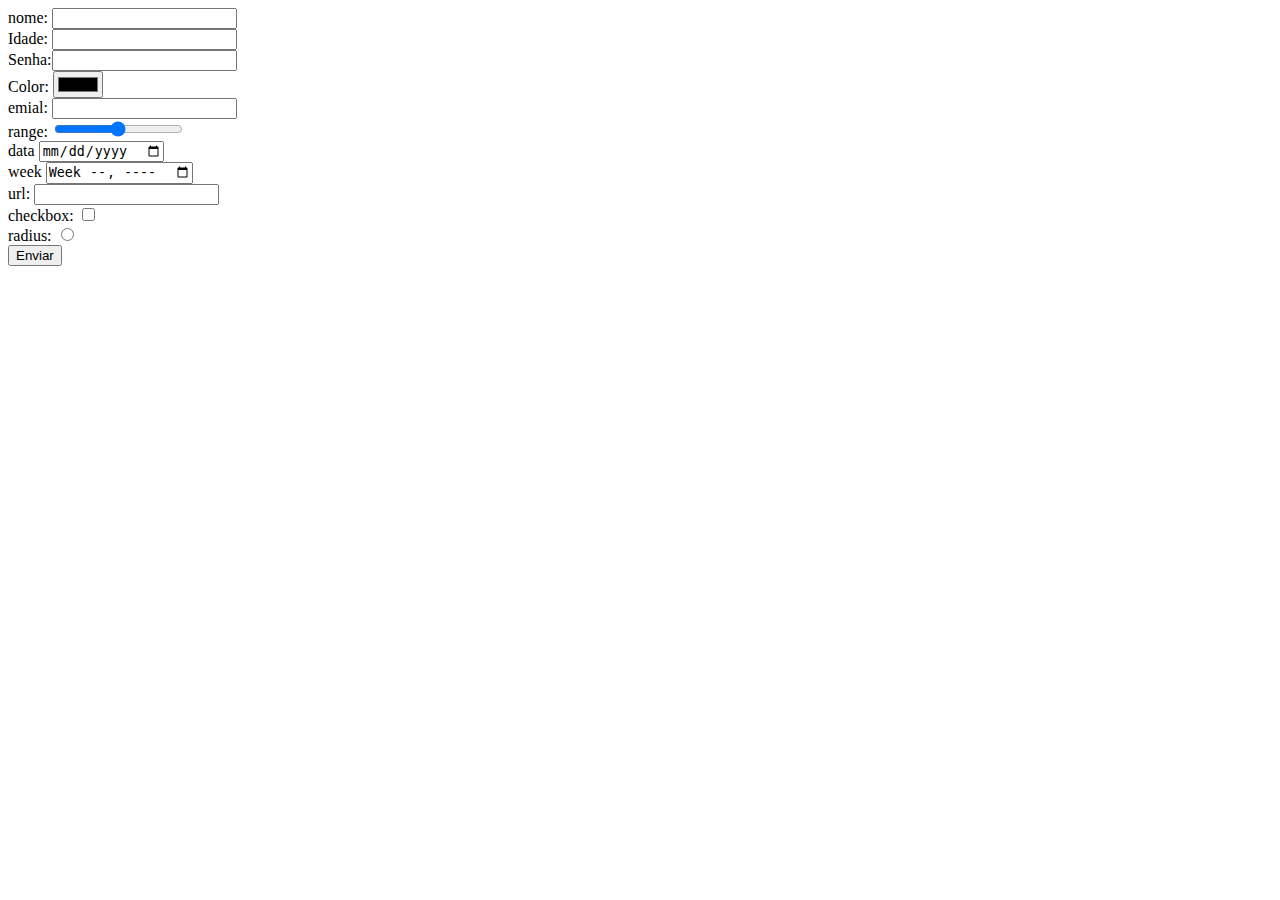
<file: index.html>
<!DOCTYPE html>
<html lang="en">
<head>
    <meta charset="UTF-8">
    <meta name="viewport" content="width=device-width, initial-scale=1.0">
    <title>Document</title>
</head>
<body>
    <form action="#" name="Login" method="get">
        nome: <input type="text" name="name"><br>
        Idade: <input type="number" name="age"><br>
        Senha:<input type="password" name="password"><br>
        Color: <input type="color"><br>
        emial: <input type="email" name="" id=""><br>
        range: <input type="range"><br>
        data <input type="date" name="" id=""><br>
        week <input type="week"><br>
        url: <input type="url"><br>
        checkbox: <input type="checkbox" name="" id=""><br>
        radius: <input type="radio" name="" id="">
        <br><button type="submit">Enviar</button>
    </form>
</body>
</html>
</file>
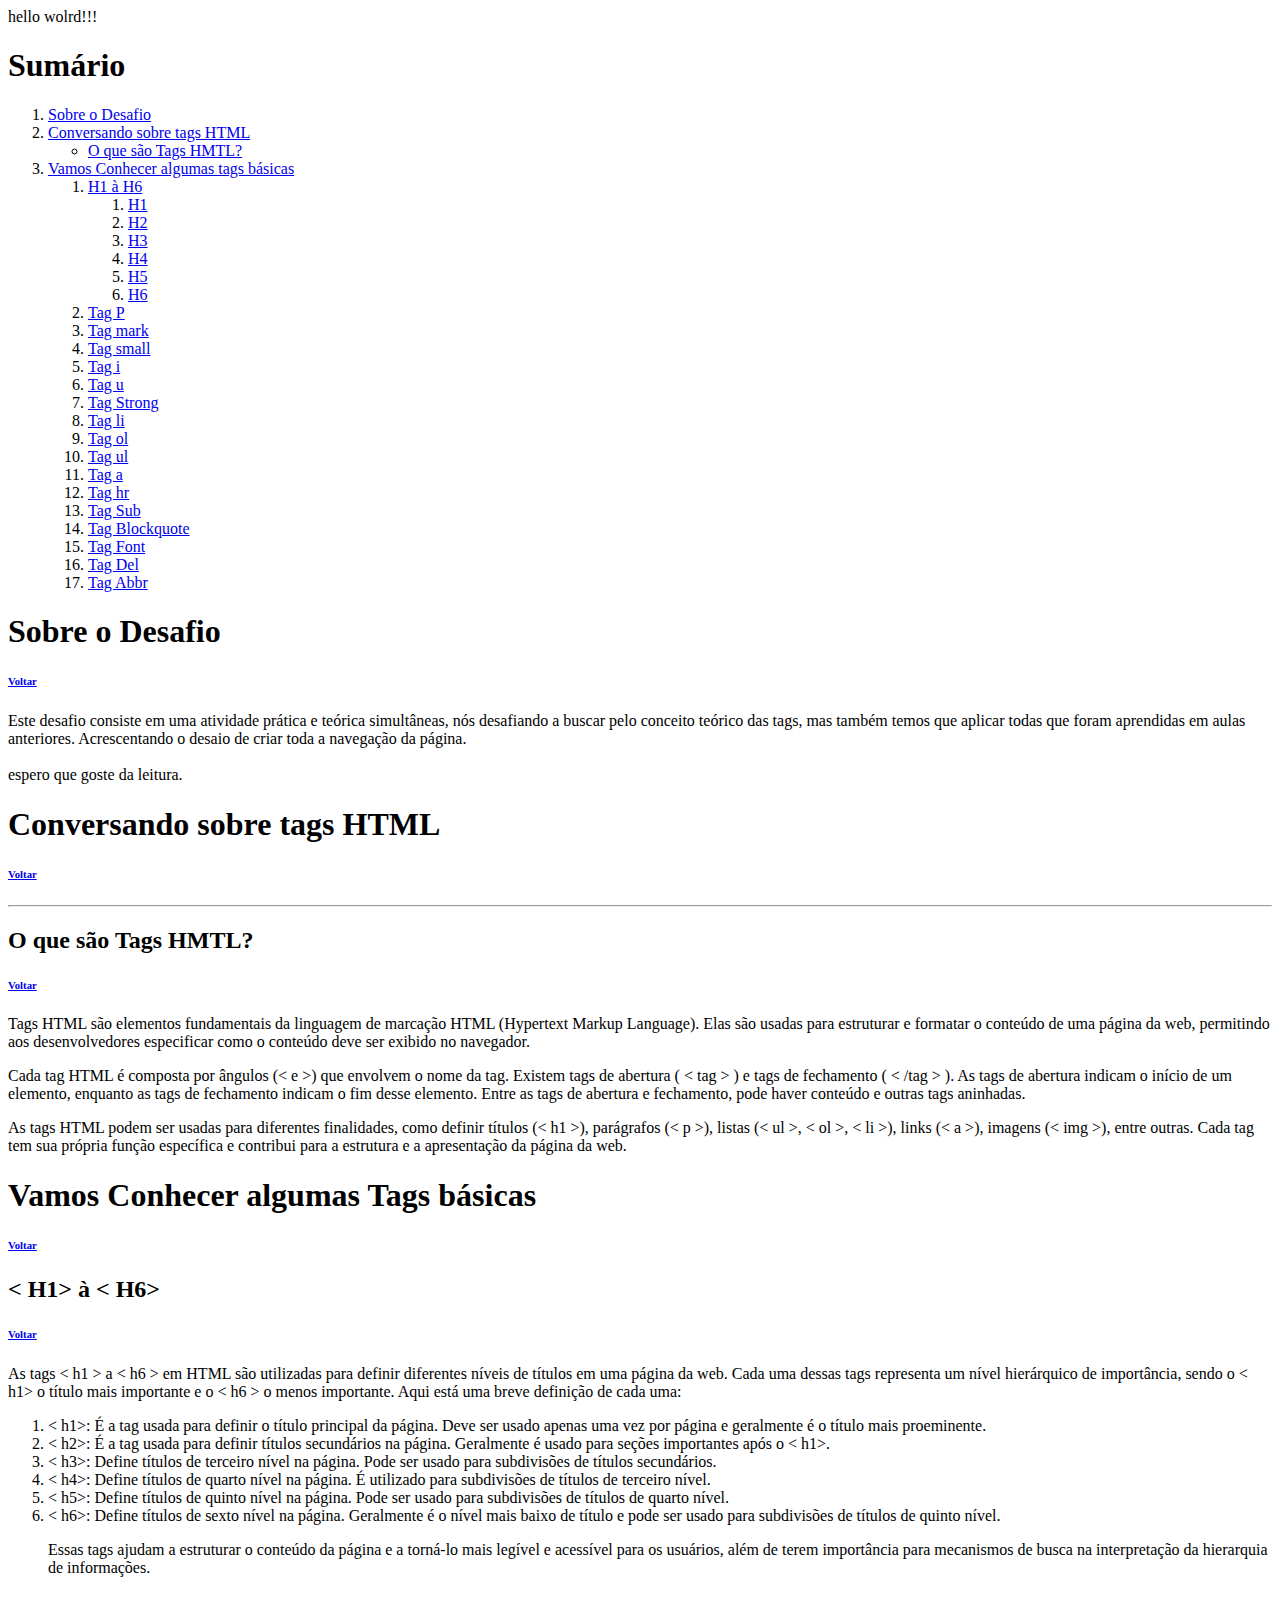
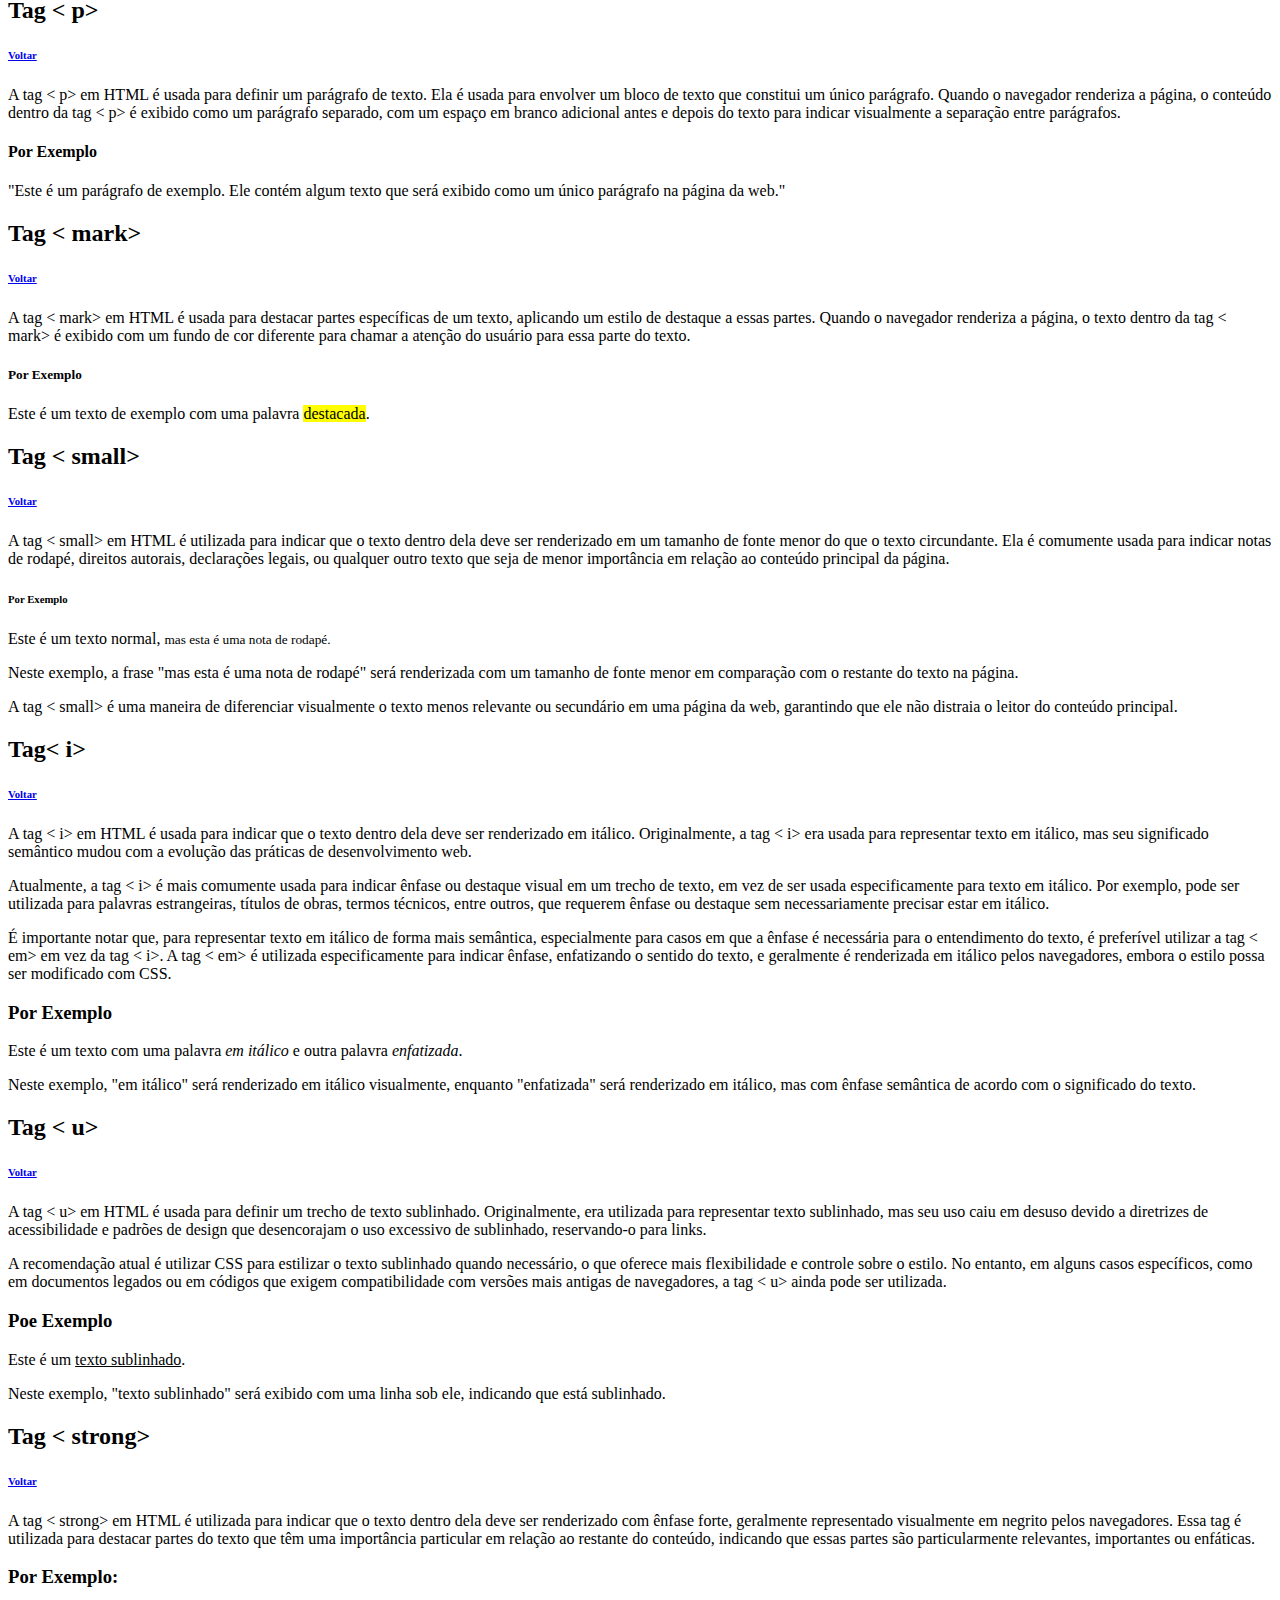
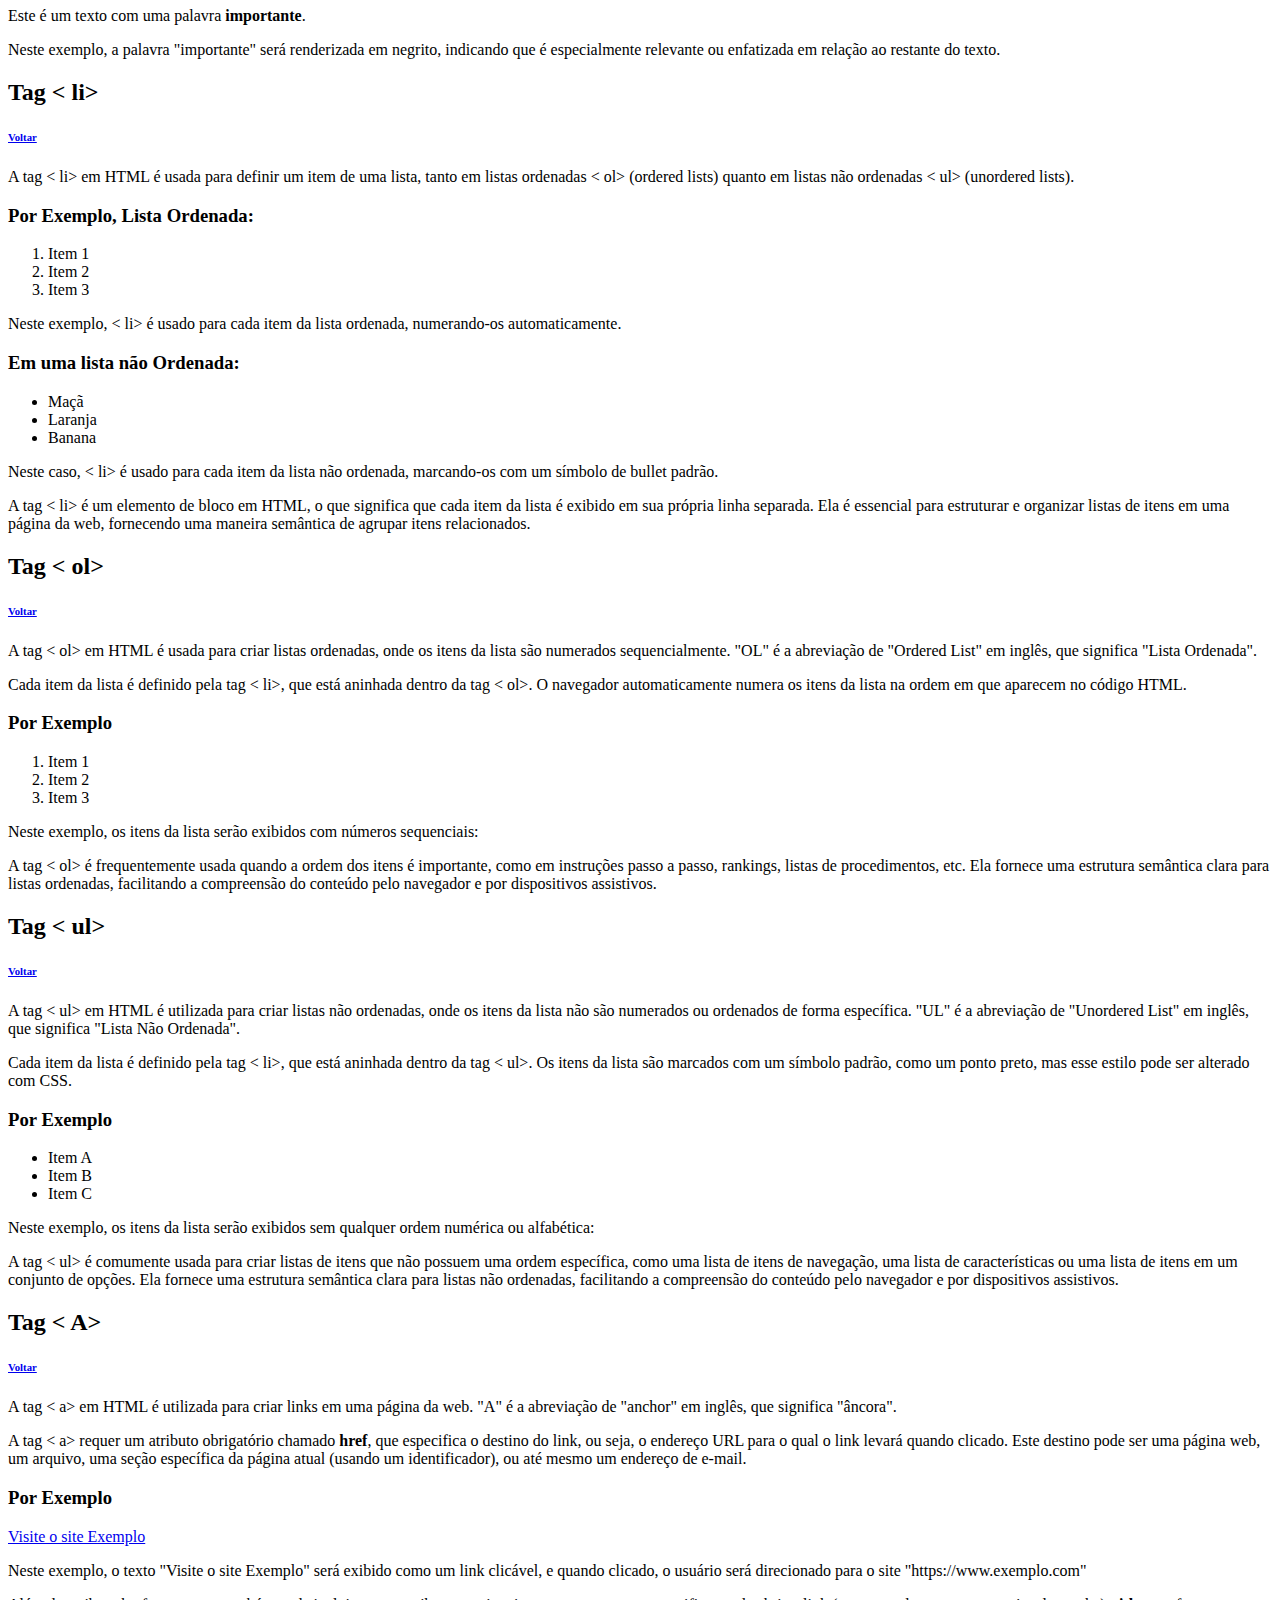
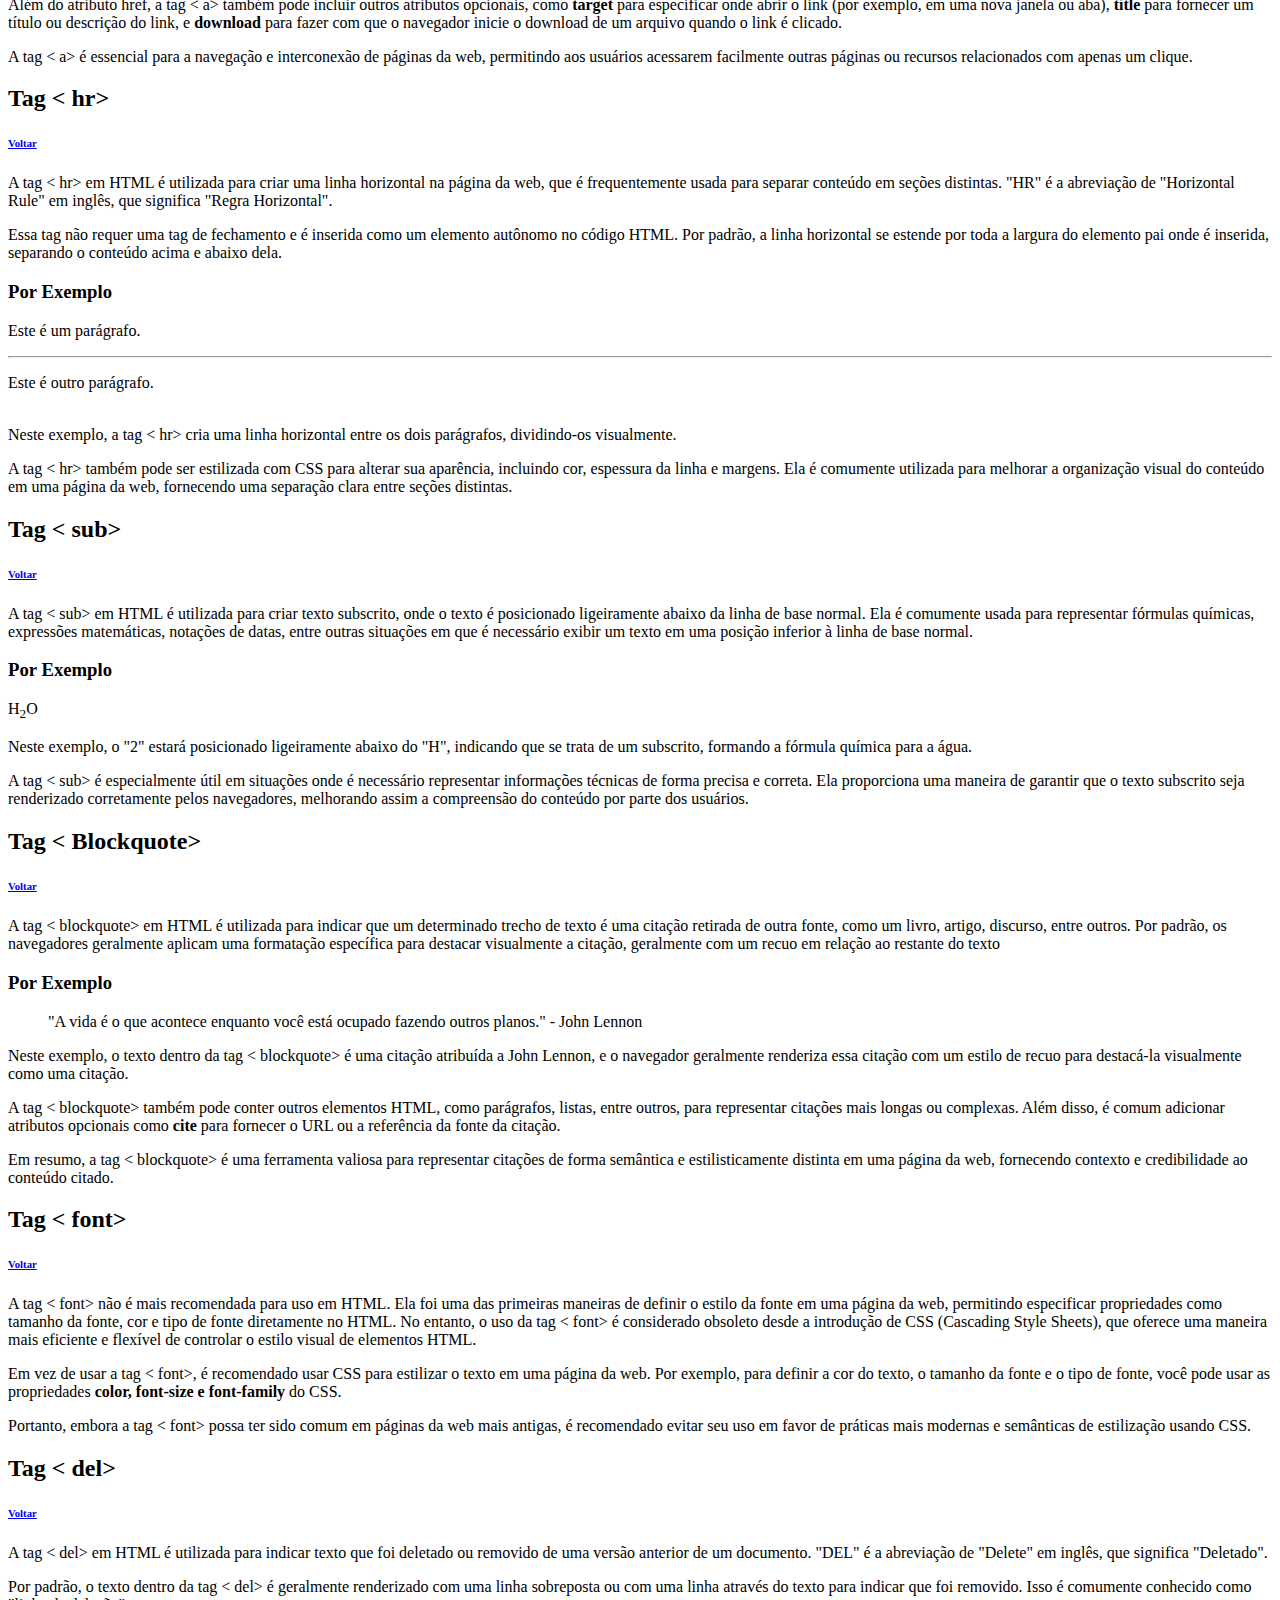
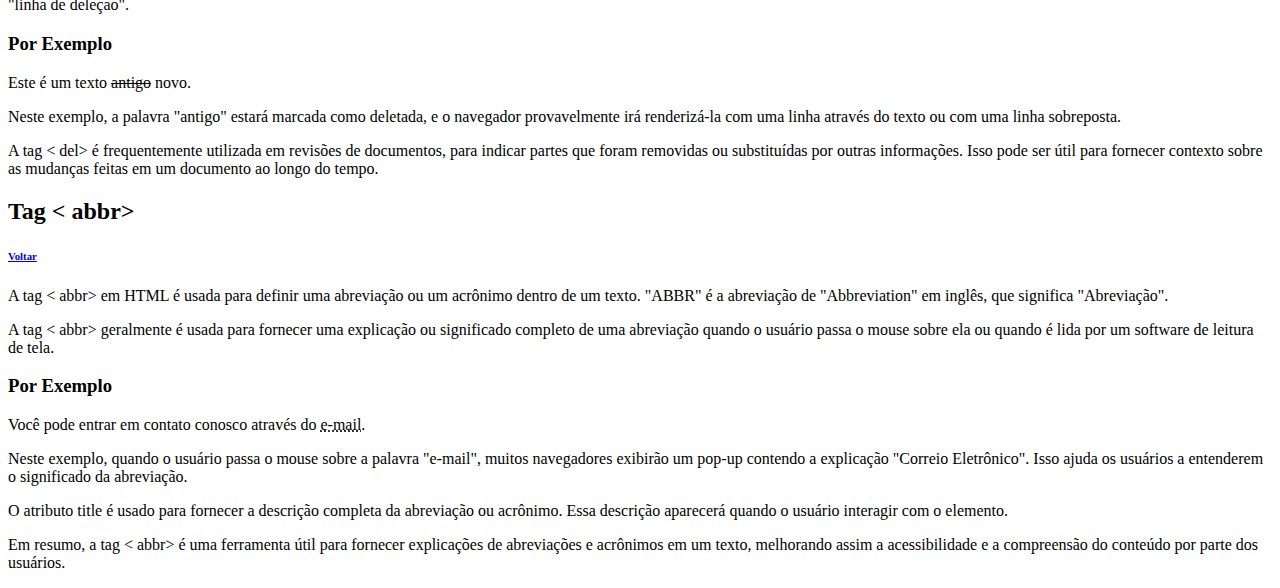
<file: Desafio 1,tags iniciais/index.html>
<!DOCTYPE html>
<html lang="br">
<head>
    <meta charset="UTF-8">
    <meta name="viewport" content="width=device-width, initial-scale=1.0">
    <title>Desafio 1 Dio HTML</title>
</head>
<body>
  hello wolrd!!!
    <h1 id="sumario">Sumário</h1>
        <ol>
            <li><a href="#Sobre">Sobre o Desafio</a></li>
            <li><a href="#Conversando">Conversando sobre tags HTML</a></li>
            <ul>
                <li><a href="#Tags">O que são Tags HMTL?</a></li>
            </ul>
            <li><a href="#Tags_Basicas">Vamos Conhecer algumas tags básicas</a></li>
            <ol>
                <li><a href="#h1_h6">H1 à H6</a></li>
                    <ol>
                        <li><a href="#h1">H1</a></li>
                        <li><a href="#h2">H2</a></li>
                        <li><a href="#h3">H3</a></li>
                        <li><a href="#h4">H4</a></li>
                        <li><a href="#h5">H5</a></li>
                        <li><a href="#h6">H6</a></li>
                    </ol>
                <li id="p2"><a href="#p">Tag P</a></li>
                <li><a href="#Mark">Tag mark</a></li>
                <li><a href="#Small">Tag small</a></li>
                <li><a href="#i">Tag i</a></li>
                <li><a href="#u">Tag u</a></li>
                <li><a href="#strong">Tag Strong</a></li>
                <li><a href="#li">Tag li</a></li>
                <li><a href="#ol">Tag ol</a></li>
                <li><a href="#ul">Tag ul</a></li>
                <li><a href="#a">Tag a</a></li>
                <li><a href="#hr">Tag hr</a></li>
                <li><a href="#sub">Tag Sub</a></li>
                <li><a href="#blockquote">Tag Blockquote</a></li>
                <li><a href="#font">Tag Font</a></li>
                <li><a href="#del">Tag Del</a></li>
                <li><a href="#abbr">Tag Abbr</a></li>

             </ol>

        </ol>

    <h1 id="Sobre">Sobre o Desafio</h1>
    <h6><a href="#sumario">Voltar</a></h6>
    <P>
        Este desafio consiste em uma atividade prática e teórica simultâneas, nós desafiando a buscar pelo conceito teórico das tags, mas também temos que aplicar todas que foram aprendidas em aulas anteriores. Acrescentando o desaio de criar toda a navegação da página. <br><br>espero que goste da leitura.
    </P>
   <h1 id="Conversando">Conversando sobre tags HTML</h1>
   <h6><a href="#sumario">Voltar</a></h6>
   <hr>
    <h2 id="Tags">O que são Tags HMTL?</h2>
    <h6><a href="#sumario">Voltar</a></h6>
   <p>
        Tags HTML são elementos fundamentais da linguagem de marcação HTML (Hypertext Markup Language). Elas são usadas para estruturar e formatar o conteúdo de uma página da web, permitindo aos desenvolvedores especificar como o conteúdo deve ser exibido no navegador.
   </p>
   <p>
        Cada tag HTML é composta por ângulos (< e >) que envolvem o nome da tag. Existem tags de abertura ( < tag > ) e tags de fechamento ( < /tag > ). As tags de abertura indicam o início de um elemento, enquanto as tags de fechamento indicam o fim desse elemento. Entre as tags de abertura e fechamento, pode haver conteúdo e outras tags aninhadas.
   </p>
   <p>
        As tags HTML podem ser usadas para diferentes finalidades, como definir títulos (< h1 >), parágrafos (< p >), listas (< ul >, < ol >, < li >), links (< a >), imagens (< img >), entre outras. Cada tag tem sua própria função específica e contribui para a estrutura e a apresentação da página da web.
   </p>
   <h1 id="Tags_Basicas">Vamos Conhecer algumas Tags básicas</h1>
   <h6><a href="#sumario">Voltar</a></h6>
        <h2 id="h1_h6">< H1> à < H6></h2>
        <h6><a href="#sumario">Voltar</a></h6>
   <p>
    As tags < h1 > a < h6 > em HTML são utilizadas para definir diferentes níveis de títulos em uma página da web. Cada uma dessas tags representa um nível hierárquico de importância, sendo o < h1> o título mais importante e o < h6 > o menos importante. Aqui está uma breve definição de cada uma:
   </p>
   <p>
        <ol>
            <li id="h1">
                < h1>: É a tag usada para definir o título principal da página. Deve ser usado apenas uma vez por página e geralmente é o título mais proeminente.
            </li>
            <li id="h2">
                < h2>: É a tag usada para definir títulos secundários na página. Geralmente é usado para seções importantes após o < h1>.
            </li>
            <li id="h3">
                < h3>: Define títulos de terceiro nível na página. Pode ser usado para subdivisões de títulos secundários.
            </li>
            <li id="h4">
                < h4>: Define títulos de quarto nível na página. É utilizado para subdivisões de títulos de terceiro nível.
            </li>
            <li id="h5">
                < h5>: Define títulos de quinto nível na página. Pode ser usado para subdivisões de títulos de quarto nível.
            </li>
            <li id="h6">
                < h6>: Define títulos de sexto nível na página. Geralmente é o nível mais baixo de título e pode ser usado para subdivisões de títulos de quinto nível.
            </li>
            <p>
                Essas tags ajudam a estruturar o conteúdo da página e a torná-lo mais legível e acessível para os usuários, além de terem importância para mecanismos de busca na interpretação da hierarquia de informações. 
            </p>
        </ol>
   </p>
   <h2 id="p">Tag < p></P></h2>
   <h6><a href="#sumario">Voltar</a></h6>
   <p>
    
A tag < p> em HTML é usada para definir um parágrafo de texto. Ela é usada para envolver um bloco de texto que constitui um único parágrafo. Quando o navegador renderiza a página, o conteúdo dentro da tag < p> é exibido como um parágrafo separado, com um espaço em branco adicional antes e depois do texto para indicar visualmente a separação entre parágrafos.
   </p>
   <h4>Por Exemplo</h4>
   <p>"Este é um parágrafo de exemplo. Ele contém algum texto que será exibido como um único parágrafo na página da web."</p>
   <h2 id="Mark">Tag < mark></h2>
   <h6><a href="#sumario">Voltar</a></h6>
   <p>
    A tag < mark> em HTML é usada para destacar partes específicas de um texto, aplicando um estilo de destaque a essas partes. Quando o navegador renderiza a página, o texto dentro da tag < mark> é exibido com um fundo de cor diferente para chamar a atenção do usuário para essa parte do texto.
   </p>
   <h5>Por Exemplo</h5>
   <p>Este é um texto de exemplo com uma palavra <mark>destacada</mark>.</p>
   <h2 id="Small">Tag < small></h2>
   <h6><a href="#sumario">Voltar</a></h6>
   <p>
        A tag < small> em HTML é utilizada para indicar que o texto dentro dela deve ser renderizado em um tamanho de fonte menor do que o texto circundante. Ela é comumente usada para indicar notas de rodapé, direitos autorais, declarações legais, ou qualquer outro texto que seja de menor importância em relação ao conteúdo principal da página.
   </p>
   <h6>Por Exemplo</h6>
   <p>Este é um texto normal, <small>mas esta é uma nota de rodapé.</small></p>
   <p>
    Neste exemplo, a frase "mas esta é uma nota de rodapé" será renderizada com um tamanho de fonte menor em comparação com o restante do texto na página.
   </p>
   <p>
    A tag < small> é uma maneira de diferenciar visualmente o texto menos relevante ou secundário em uma página da web, garantindo que ele não distraia o leitor do conteúdo principal.
   </p>
   <h2 id="i">Tag< i></h2>
   <h6><a href="#sumario">Voltar</a></h6>
   <p>
    A tag < i> em HTML é usada para indicar que o texto dentro dela deve ser renderizado em itálico. Originalmente, a tag < i> era usada para representar texto em itálico, mas seu significado semântico mudou com a evolução das práticas de desenvolvimento web.
   </p>
   <p>
    Atualmente, a tag < i> é mais comumente usada para indicar ênfase ou destaque visual em um trecho de texto, em vez de ser usada especificamente para texto em itálico. Por exemplo, pode ser utilizada para palavras estrangeiras, títulos de obras, termos técnicos, entre outros, que requerem ênfase ou destaque sem necessariamente precisar estar em itálico.
   </p>
   <p>
    É importante notar que, para representar texto em itálico de forma mais semântica, especialmente para casos em que a ênfase é necessária para o entendimento do texto, é preferível utilizar a tag < em> em vez da tag < i>. A tag < em> é utilizada especificamente para indicar ênfase, enfatizando o sentido do texto, e geralmente é renderizada em itálico pelos navegadores, embora o estilo possa ser modificado com CSS.
   </p>
   <h3>Por Exemplo</h3>
   <p>Este é um texto com uma palavra <i>em itálico</i> e outra palavra <em>enfatizada</em>.</p>
   <p>
    Neste exemplo, "em itálico" será renderizado em itálico visualmente, enquanto "enfatizada" será renderizado em itálico, mas com ênfase semântica de acordo com o significado do texto.
   </p>
   <h2 id="u">Tag < u></h2>
   <h6><a href="#sumario">Voltar</a></h6>
   <p>
    A tag < u> em HTML é usada para definir um trecho de texto sublinhado. Originalmente, era utilizada para representar texto sublinhado, mas seu uso caiu em desuso devido a diretrizes de acessibilidade e padrões de design que desencorajam o uso excessivo de sublinhado, reservando-o para links.
   </p>
   <p>
    A recomendação atual é utilizar CSS para estilizar o texto sublinhado quando necessário, o que oferece mais flexibilidade e controle sobre o estilo. No entanto, em alguns casos específicos, como em documentos legados ou em códigos que exigem compatibilidade com versões mais antigas de navegadores, a tag < u> ainda pode ser utilizada.
   </p>
   <h3>Poe Exemplo</h3>
   <p>Este é um <u>texto sublinhado</u>.</p>
   <p>Neste exemplo, "texto sublinhado" será exibido com uma linha sob ele, indicando que está sublinhado.</p>
   <h2 id="strong">Tag < strong></h2>
   <h6><a href="#sumario">Voltar</a></h6>
   <p>
    A tag < strong> em HTML é utilizada para indicar que o texto dentro dela deve ser renderizado com ênfase forte, geralmente representado visualmente em negrito pelos navegadores. Essa tag é utilizada para destacar partes do texto que têm uma importância particular em relação ao restante do conteúdo, indicando que essas partes são particularmente relevantes, importantes ou enfáticas.
   </p>
   <h3>Por Exemplo:</h3>
   <p>Este é um texto com uma palavra <strong>importante</strong>.</p>
   <p>
    Neste exemplo, a palavra "importante" será renderizada em negrito, indicando que é especialmente relevante ou enfatizada em relação ao restante do texto.
   </p>
   <h2 id="li">Tag < li></h2>
   <h6><a href="#sumario">Voltar</a></h6>
   <p>
    A tag < li> em HTML é usada para definir um item de uma lista, tanto em listas ordenadas < ol> (ordered lists) quanto em listas não ordenadas < ul> (unordered lists).
   </p>
   <h3>Por Exemplo, Lista Ordenada:</h3>
   <ol>
    <li>Item 1</li>
    <li>Item 2</li>
    <li>Item 3</li>
  </ol>
  <p>Neste exemplo, < li> é usado para cada item da lista ordenada, numerando-os automaticamente.</p>
  <h3>Em uma lista não Ordenada:</h3>
  <ul>
    <li>Maçã</li>
    <li>Laranja</li>
    <li>Banana</li>
  </ul>
  <p>Neste caso, < li> é usado para cada item da lista não ordenada, marcando-os com um símbolo de bullet padrão.</p>
  <p>A tag < li> é um elemento de bloco em HTML, o que significa que cada item da lista é exibido em sua própria linha separada. Ela é essencial para estruturar e organizar listas de itens em uma página da web, fornecendo uma maneira semântica de agrupar itens relacionados.</p>


   <h2 id="ol">Tag < ol></h2>
   <h6><a href="#sumario">Voltar</a></h6>
   <p>
    A tag < ol> em HTML é usada para criar listas ordenadas, onde os itens da lista são numerados sequencialmente. "OL" é a abreviação de "Ordered List" em inglês, que significa "Lista Ordenada".
    </p>
    <p>
        Cada item da lista é definido pela tag < li>, que está aninhada dentro da tag < ol>. O navegador automaticamente numera os itens da lista na ordem em que aparecem no código HTML.
    </p>
    <h3>Por Exemplo</h3>
    <ol>
        <li>Item 1</li>
        <li>Item 2</li>
        <li>Item 3</li>
      </ol>
      <p>
        Neste exemplo, os itens da lista serão exibidos com números sequenciais:
      </p>
      <p>
        A tag < ol> é frequentemente usada quando a ordem dos itens é importante, como em instruções passo a passo, rankings, listas de procedimentos, etc. Ela fornece uma estrutura semântica clara para listas ordenadas, facilitando a compreensão do conteúdo pelo navegador e por dispositivos assistivos.
      </p>
      <h2 id="ul">Tag < ul></h2>
      <h6><a href="#sumario">Voltar</a></h6>
      <p>
        A tag < ul> em HTML é utilizada para criar listas não ordenadas, onde os itens da lista não são numerados ou ordenados de forma específica. "UL" é a abreviação de "Unordered List" em inglês, que significa "Lista Não Ordenada".
      </p>
      <p>
        Cada item da lista é definido pela tag < li>, que está aninhada dentro da tag < ul>. Os itens da lista são marcados com um símbolo padrão, como um ponto preto, mas esse estilo pode ser alterado com CSS.
      </p>
      <h3>Por Exemplo</h3>
      <ul>
        <li>Item A</li>
        <li>Item B</li>
        <li>Item C</li>
      </ul>
      <p>
        Neste exemplo, os itens da lista serão exibidos sem qualquer ordem numérica ou alfabética:
      </p>
      <p>
        A tag < ul> é comumente usada para criar listas de itens que não possuem uma ordem específica, como uma lista de itens de navegação, uma lista de características ou uma lista de itens em um conjunto de opções. Ela fornece uma estrutura semântica clara para listas não ordenadas, facilitando a compreensão do conteúdo pelo navegador e por dispositivos assistivos.
      </p>
      <h2 id="a">Tag < A></h2>
      <h6><a href="#sumario">Voltar</a></h6>
      <p>
        A tag < a> em HTML é utilizada para criar links em uma página da web. "A" é a abreviação de "anchor" em inglês, que significa "âncora".
      </p>
      <p>
        A tag < a> requer um atributo obrigatório chamado <strong>href</strong>, que especifica o destino do link, ou seja, o endereço URL para o qual o link levará quando clicado. Este destino pode ser uma página web, um arquivo, uma seção específica da página atual (usando um identificador), ou até mesmo um endereço de e-mail.
      </p>
      <h3>Por Exemplo</h3>
      <a href="Pagina_de_teste_de_naveganção.html">Visite o site Exemplo</a>
      <p>
        Neste exemplo, o texto "Visite o site Exemplo" será exibido como um link clicável, e quando clicado, o usuário será direcionado para o site "https://www.exemplo.com"
    </p>
    <p>
        Além do atributo href, a tag < a> também pode incluir outros atributos opcionais, como <strong>target</strong> para especificar onde abrir o link (por exemplo, em uma nova janela ou aba), <strong>title</strong> para fornecer um título ou descrição do link, e <strong>download</strong> para fazer com que o navegador inicie o download de um arquivo quando o link é clicado.
    </p>
    <p>
        A tag < a> é essencial para a navegação e interconexão de páginas da web, permitindo aos usuários acessarem facilmente outras páginas ou recursos relacionados com apenas um clique.
    </p>
    <h2 id="hr">Tag < hr></h2>
    <h6><a href="#p2">Voltar</a></h6>
    <p>
        A tag < hr> em HTML é utilizada para criar uma linha horizontal na página da web, que é frequentemente usada para separar conteúdo em seções distintas. "HR" é a abreviação de "Horizontal Rule" em inglês, que significa "Regra Horizontal".
    </p>
    <p>
        Essa tag não requer uma tag de fechamento e é inserida como um elemento autônomo no código HTML. Por padrão, a linha horizontal se estende por toda a largura do elemento pai onde é inserida, separando o conteúdo acima e abaixo dela.
    </p>
    <h3>Por Exemplo</h3>
    <p>Este é um parágrafo.</p>
     <hr>
    <p>Este é outro parágrafo.</p>
    <p><br>
        Neste exemplo, a tag < hr> cria uma linha horizontal entre os dois parágrafos, dividindo-os visualmente.
    </p>
    <p>
        A tag < hr> também pode ser estilizada com CSS para alterar sua aparência, incluindo cor, espessura da linha e margens. Ela é comumente utilizada para melhorar a organização visual do conteúdo em uma página da web, fornecendo uma separação clara entre seções distintas.
    </p>
    <h2 id="sub">Tag < sub></h2>
    <h6><a href="#p2">Voltar</a></h6>
    <p>
        A tag < sub> em HTML é utilizada para criar texto subscrito, onde o texto é posicionado ligeiramente abaixo da linha de base normal. Ela é comumente usada para representar fórmulas químicas, expressões matemáticas, notações de datas, entre outras situações em que é necessário exibir um texto em uma posição inferior à linha de base normal.
    </p>
    <h3>Por Exemplo</h3>
    <p>H<sub>2</sub>O</p>
    <p>
        Neste exemplo, o "2" estará posicionado ligeiramente abaixo do "H", indicando que se trata de um subscrito, formando a fórmula química para a água.
    </p>
    <p>
        A tag < sub> é especialmente útil em situações onde é necessário representar informações técnicas de forma precisa e correta. Ela proporciona uma maneira de garantir que o texto subscrito seja renderizado corretamente pelos navegadores, melhorando assim a compreensão do conteúdo por parte dos usuários.
    </p>
    <h2 id="blockquote">Tag < Blockquote></h2>
    <h6><a href="#p2">Voltar</a></h6>
    <p>
        A tag < blockquote> em HTML é utilizada para indicar que um determinado trecho de texto é uma citação retirada de outra fonte, como um livro, artigo, discurso, entre outros. Por padrão, os navegadores geralmente aplicam uma formatação específica para destacar visualmente a citação, geralmente com um recuo em relação ao restante do texto
    </p>
    <h3>Por Exemplo</h3>
    <blockquote>
        <p>"A vida é o que acontece enquanto você está ocupado fazendo outros planos." - John Lennon</p>
      </blockquote>
      <p>
        Neste exemplo, o texto dentro da tag < blockquote> é uma citação atribuída a John Lennon, e o navegador geralmente renderiza essa citação com um estilo de recuo para destacá-la visualmente como uma citação.
      </p>
      <p>
        A tag < blockquote> também pode conter outros elementos HTML, como parágrafos, listas, entre outros, para representar citações mais longas ou complexas. Além disso, é comum adicionar atributos opcionais como <strong>cite</strong> para fornecer o URL ou a referência da fonte da citação.
      </p>
      <p>
        Em resumo, a tag < blockquote> é uma ferramenta valiosa para representar citações de forma semântica e estilisticamente distinta em uma página da web, fornecendo contexto e credibilidade ao conteúdo citado.
      </p>
      <h2 id="font">Tag < font></h2>
      <h6><a href="#p2">Voltar</a></h6>
      <p>
        A tag < font> não é mais recomendada para uso em HTML. Ela foi uma das primeiras maneiras de definir o estilo da fonte em uma página da web, permitindo especificar propriedades como tamanho da fonte, cor e tipo de fonte diretamente no HTML. No entanto, o uso da tag < font> é considerado obsoleto desde a introdução de CSS (Cascading Style Sheets), que oferece uma maneira mais eficiente e flexível de controlar o estilo visual de elementos HTML.
      </p>
      <p>
        Em vez de usar a tag < font>, é recomendado usar CSS para estilizar o texto em uma página da web. Por exemplo, para definir a cor do texto, o tamanho da fonte e o tipo de fonte, você pode usar as propriedades <strong>color, font-size e font-family</strong> do CSS.
      </p>
      <p>
        Portanto, embora a tag < font> possa ter sido comum em páginas da web mais antigas, é recomendado evitar seu uso em favor de práticas mais modernas e semânticas de estilização usando CSS.
      </p>
      <h2 id="del">Tag < del></h2>
      <h6><a href="#p2">Voltar</a></h6>
      <p>
        A tag < del> em HTML é utilizada para indicar texto que foi deletado ou removido de uma versão anterior de um documento. "DEL" é a abreviação de "Delete" em inglês, que significa "Deletado".
      </p>
      <p>
        Por padrão, o texto dentro da tag < del> é geralmente renderizado com uma linha sobreposta ou com uma linha através do texto para indicar que foi removido. Isso é comumente conhecido como "linha de deleção".
      </p>
      <h3>Por Exemplo</h3>
      <p>Este é um texto <del>antigo</del> novo.</p>
      <p>
        Neste exemplo, a palavra "antigo" estará marcada como deletada, e o navegador provavelmente irá renderizá-la com uma linha através do texto ou com uma linha sobreposta.
      </p>
      <p>
        A tag < del> é frequentemente utilizada em revisões de documentos, para indicar partes que foram removidas ou substituídas por outras informações. Isso pode ser útil para fornecer contexto sobre as mudanças feitas em um documento ao longo do tempo.
      </p>
      <h2 id="abbr">Tag < abbr></h2>
      <h6><a href="#p2">Voltar</a></h6>
      <p>
        A tag  < abbr> em HTML é usada para definir uma abreviação ou um acrônimo dentro de um texto. "ABBR" é a abreviação de "Abbreviation" em inglês, que significa "Abreviação".
      </p>
      <p>
        A tag < abbr> geralmente é usada para fornecer uma explicação ou significado completo de uma abreviação quando o usuário passa o mouse sobre ela ou quando é lida por um software de leitura de tela.
      </p>
      <h3>Por Exemplo</h3>
      <p>Você pode entrar em contato conosco através do <abbr title="Correio Eletrônico">e-mail</abbr>.</p>
      <p>
        Neste exemplo, quando o usuário passa o mouse sobre a palavra "e-mail", muitos navegadores exibirão um pop-up contendo a explicação "Correio Eletrônico". Isso ajuda os usuários a entenderem o significado da abreviação.
      </p>
      <p>
        O atributo title é usado para fornecer a descrição completa da abreviação ou acrônimo. Essa descrição aparecerá quando o usuário interagir com o elemento.
      </p>
      <p>
        Em resumo, a tag < abbr> é uma ferramenta útil para fornecer explicações de abreviações e acrônimos em um texto, melhorando assim a acessibilidade e a compreensão do conteúdo por parte dos usuários.
      </p>




























</body>
</html>
</file>
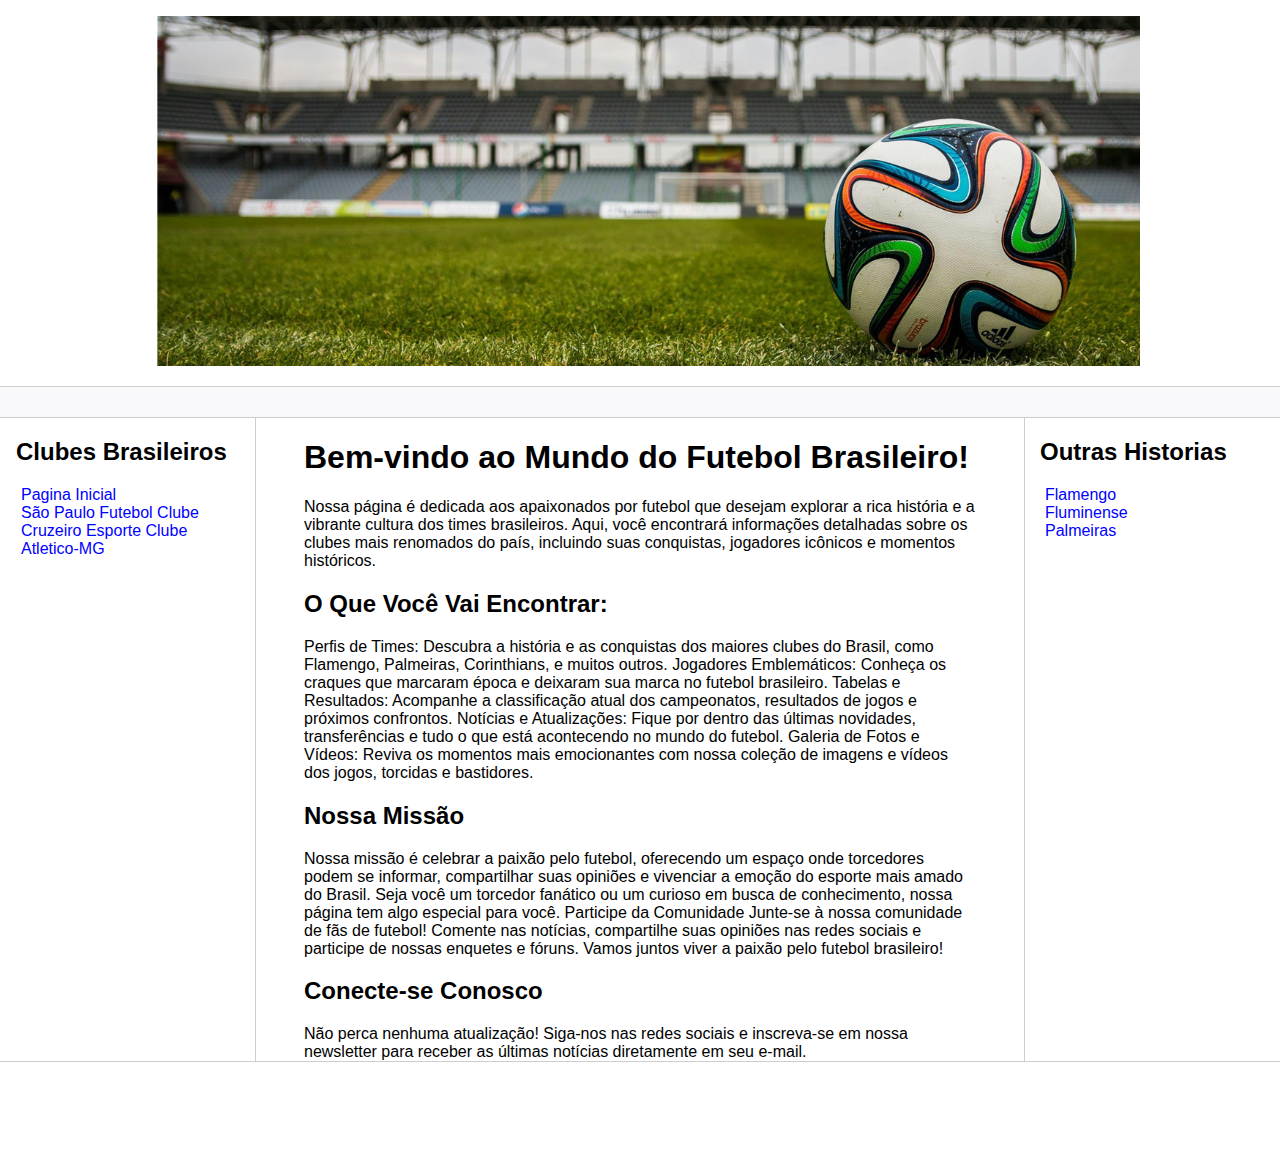
<file: Desafio 3, Recriando o Wikipedia mais moderno/trilha-html-modulo-3-main/index.html>
<!DOCTYPE html>
<html lang="pt-br">
<head>
    <meta charset="UTF-8">
    <meta http-equiv="X-UA-Compatible" content="IE=edge">
    <meta name="viewport" content="width=device-width, initial-scale=1.0">
    <title>Página Principal</title>
    <link rel="shortcut icon" href="assets/images/741.jpg" type="image/x-icon">
    <link rel="stylesheet" href="assets/css/style.css">
</head>
<body>

    <header>   
        <figure class="logo">
            <img src="assets/images/2.png" alt="logotipo">
        </figure>
    </header>

    <div class="bar"></div>

    <main class="content">
        <nav class="sidebar">
            <h2>Clubes Brasileiros</h2>
            <ul>
                <li><a href="index.html">Pagina Inicial</a></li>
                <li><a href="são paulo.html">São Paulo Futebol Clube</a></li>
                <li><a href="cruzeiro.html">Cruzeiro Esporte Clube</a></li>
                <li><a href="atletico.html">Atletico-MG</a></li>
            </ul>
        </nav>

        <main class="main">
            <h1>Bem-vindo ao Mundo do Futebol Brasileiro!</h1>
            Nossa página é dedicada aos apaixonados por futebol que desejam explorar a rica história e a vibrante cultura dos times brasileiros. Aqui, você encontrará informações detalhadas sobre os clubes mais renomados do país, incluindo suas conquistas, jogadores icônicos e momentos históricos.
            <h2>O Que Você Vai Encontrar:</h2>
            Perfis de Times: Descubra a história e as conquistas dos maiores clubes do Brasil, como Flamengo, Palmeiras, Corinthians, e muitos outros.
            Jogadores Emblemáticos: Conheça os craques que marcaram época e deixaram sua marca no futebol brasileiro.
            Tabelas e Resultados: Acompanhe a classificação atual dos campeonatos, resultados de jogos e próximos confrontos.
            Notícias e Atualizações: Fique por dentro das últimas novidades, transferências e tudo o que está acontecendo no mundo do futebol.
            Galeria de Fotos e Vídeos: Reviva os momentos mais emocionantes com nossa coleção de imagens e vídeos dos jogos, torcidas e bastidores.
            <h2>Nossa Missão</h2>
            Nossa missão é celebrar a paixão pelo futebol, oferecendo um espaço onde torcedores podem se informar, compartilhar suas opiniões e vivenciar a emoção do esporte mais amado do Brasil. Seja você um torcedor fanático ou um curioso em busca de conhecimento, nossa página tem algo especial para você.
            Participe da Comunidade
            Junte-se à nossa comunidade de fãs de futebol! Comente nas notícias, compartilhe suas opiniões nas redes sociais e participe de nossas enquetes e fóruns. Vamos juntos viver a paixão pelo futebol brasileiro!
            <h2>Conecte-se Conosco</h2>
            Não perca nenhuma atualização! Siga-nos nas redes sociais e inscreva-se em nossa newsletter para receber as últimas notícias diretamente em seu e-mail.
        </main>

        <nav class="anchors">
            <h2>Outras Historias</h2>
            <ul>
                <li><a href="https://pt.wikipedia.org/wiki/Clube_de_Regatas_do_Flamengo" target="_blank">Flamengo</a></li>
                <li><a href="https://pt.wikipedia.org/wiki/Fluminense_Football_Club" target="_blank">Fluminense</a></li>
                <li><a href="https://pt.wikipedia.org/wiki/Sociedade_Esportiva_Palmeiras" target="_blank">Palmeiras</a></li>
            </ul>
        </nav>
    </main>

    <div class="footer">

    </div>
</body>
</html>
</file>
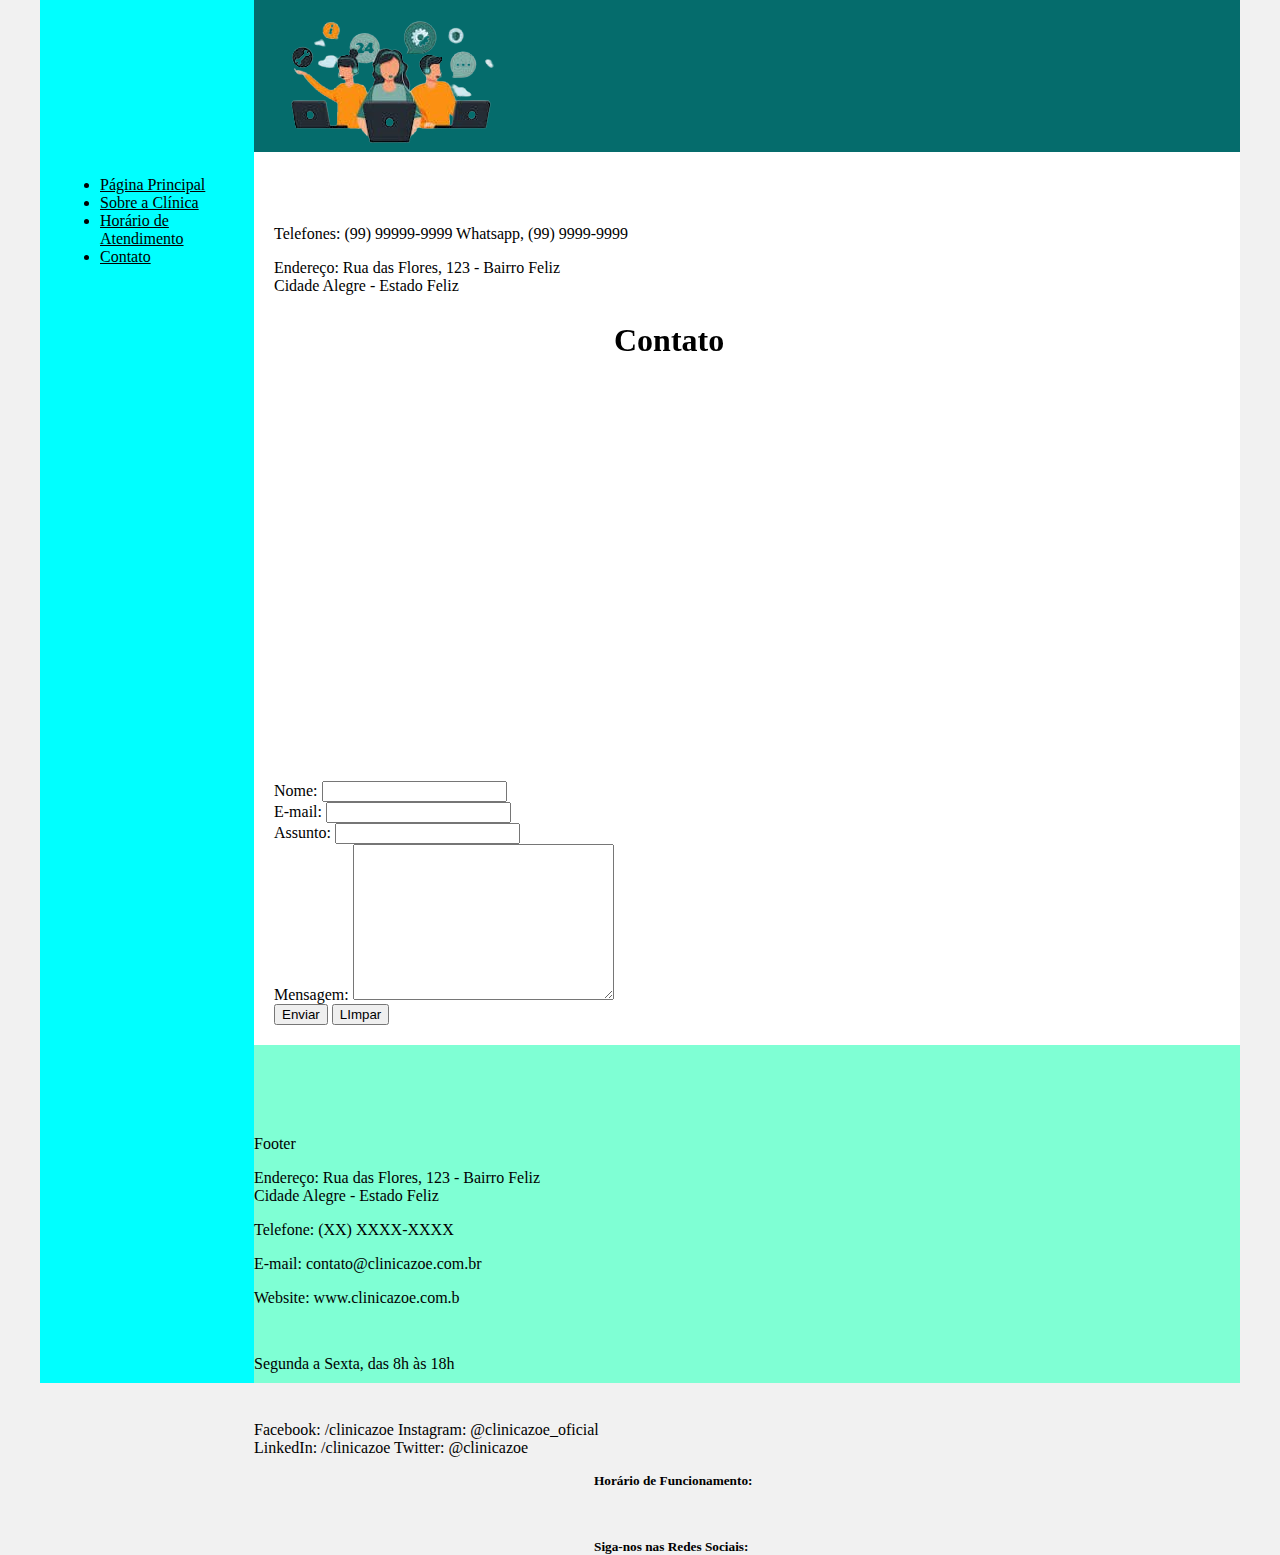
<file: Desafio 2, Site completo/Contato.html>
<!DOCTYPE html>
<html lang="en">
<head>
    <meta charset="UTF-8">
    <meta http-equiv="X-UA-Compatible" content="IE=edge">
    <meta name="viewport" content="width=device-width, initial-scale=1.0">
    <title>Template - Utilizar como modelo</title>
    <link rel="stylesheet" href="base.css">
</head>
<body>
    <div class="wrapper">
        <div class="menu">
            <!-- Aqui vai o seu menu -->
            <ul>
                <li><a href="Principal.html">Página Principal</a></li>
                <li><a href="Sobre.html">Sobre a Clínica</a></li>
                <li><a href="Horario.html">Horário de Atendimento</a></li>
                <li><a href="Contato.html">Contato</a></li>
            </ul>
        </div>

        <div class="main">
            <div class="header">
                <!-- Aqui vai o seu header -->
                <img  class="relogio" src="imgs/contato.png" alt="">
            </div>
    
            <div class="content">
                <!-- Aqui vai o seu conteúdo -->
                <h1>Contato</h1>
                <p>Telefones: (99) 99999-9999 Whatsapp, (99) 9999-9999</p>
                <p>Endereço: Rua das Flores, 123 - Bairro Feliz <br> Cidade Alegre - Estado Feliz</p>
                <p>
                    <iframe src="https://www.google.com/maps/embed?pb=!1m18!1m12!1m3!1d3751.2466699296187!2d-43.94209702586054!3d-19.914007537808605!2m3!1f0!2f0!3f0!3m2!1i1024!2i768!4f13.1!3m3!1m2!1s0xa699febe7bd537%3A0xe70885bc96ae4de9!2sShopping%20Xavantes!5e0!3m2!1spt-BR!2sbr!4v1712778212263!5m2!1spt-BR!2sbr" width="600" height="450" style="border:0;" allowfullscreen="" loading="lazy" referrerpolicy="no-referrer-when-downgrade"></iframe>
                </p>
                <form action="get">
                    Nome: <input type="text"><br>
                    E-mail: <input type="email"><br>
                    Assunto: <input type="text" name="" id=""><br>
                    Mensagem: <textarea name="" id="" cols="30" rows="10"></textarea>
                    <br><button>Enviar</button>
                    <input type="reset" value="LImpar">
                </form>

            </div>
    
            <div class="footer">
                Footer
                <!-- Aqui vai o seu rodapé -->
                <div class="dados2">
                    <p>Endereço: Rua das Flores, 123 - Bairro Feliz <br> Cidade Alegre - Estado Feliz</p>
                    <p>Telefone: (XX) XXXX-XXXX</p>
                    <p>E-mail: contato@clinicazoe.com.br</p>
                    <p>Website: www.clinicazoe.com.b</p>
                </div>               
                <div class="dados">
                    <h5>Horário de Funcionamento:</h5>
                    <p>Segunda a Sexta, das 8h às 18h</p>
                    <h5>Siga-nos nas Redes Sociais:</h5>
                    <p>
                        Facebook: /clinicazoe
                        Instagram: @clinicazoe_oficial<br>
                        LinkedIn: /clinicazoe
                        Twitter: @clinicazoe
                    </p>
                </div>
            </div>
        </div>
    </div>
</body>
</html>
</file>
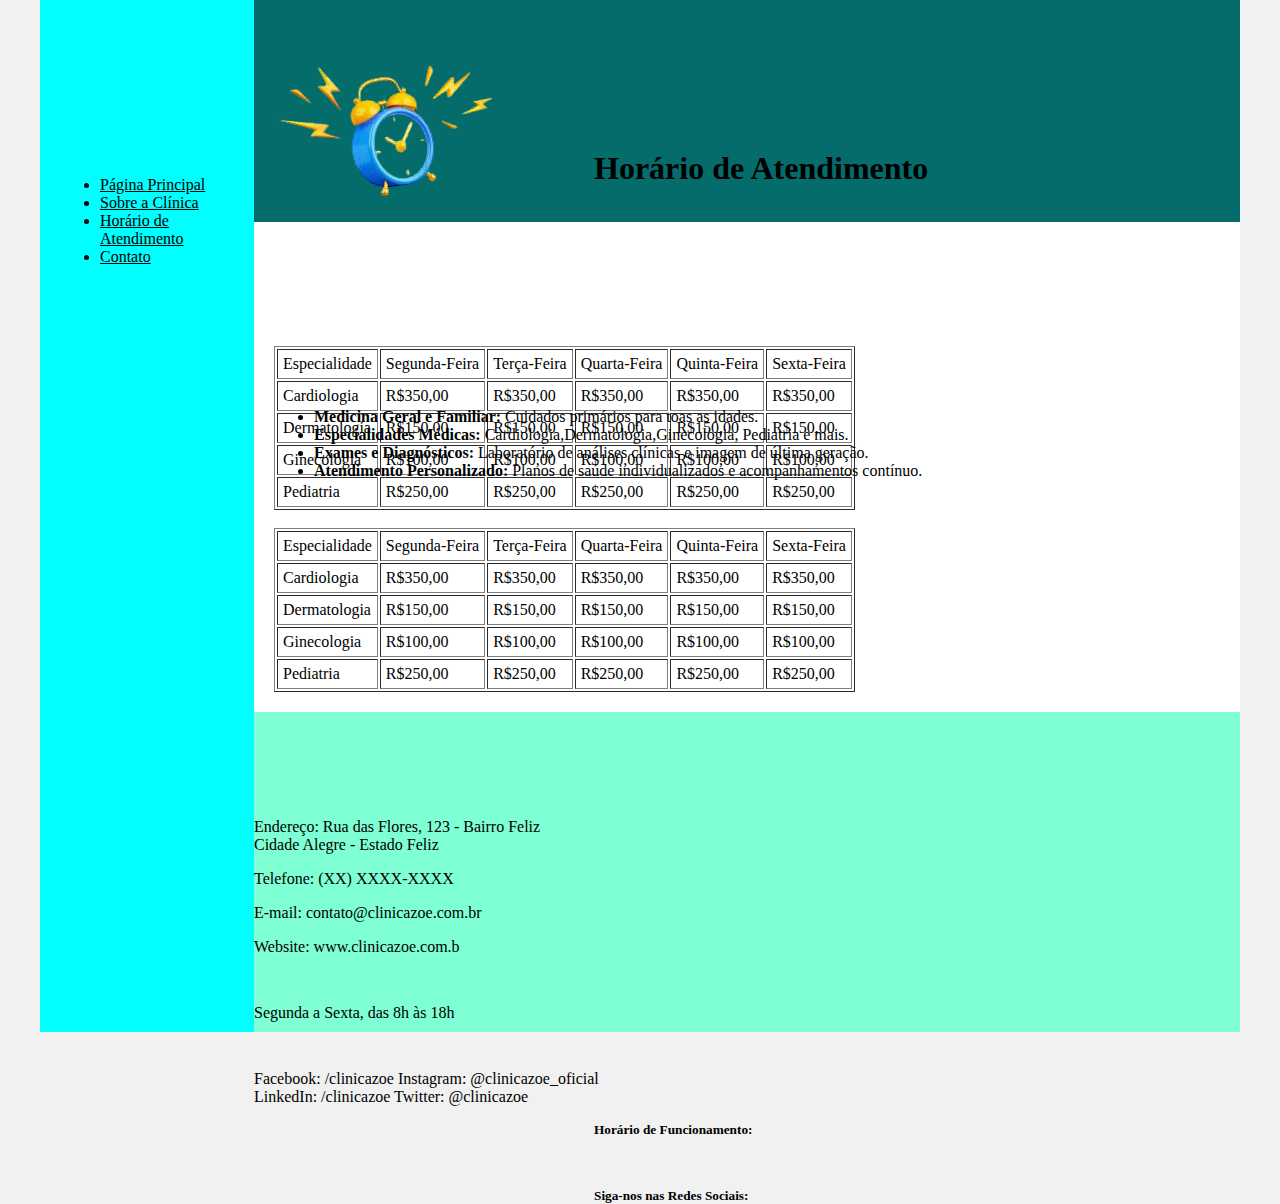
<file: Desafio 2, Site completo/Horario.html>
<!DOCTYPE html>
<html lang="en">
<head>
    <meta charset="UTF-8">
    <meta http-equiv="X-UA-Compatible" content="IE=edge">
    <meta name="viewport" content="width=device-width, initial-scale=1.0">
    <title>Template - Utilizar como modelo</title>
    <link rel="stylesheet" href="base.css">
</head>
<body>
    <div class="wrapper">
        <div class="menu">
            <!-- Aqui vai o seu menu -->
            <ul>
                <li><a href="Principal.html">Página Principal</a></li>
                <li><a href="Sobre.html">Sobre a Clínica</a></li>
                <li><a href="Horario.html">Horário de Atendimento</a></li>
                <li><a href="Contato.html">Contato</a></li>
            </ul>
        </div>
        <div class="main">
            <div class="header">
                <h1>Horário de Atendimento</h1>
                <img class="headerimg" src="imgs/header3.png" alt="">
            </div>
            <div class="content">
                <p>
                    <ul>
                        <li><strong>Medicina Geral e Familiar:</strong> Cuidados primários para toas as idades.</li>
                        <li><strong>Especialidades Médicas:</strong> Cardiologia,Dermatologia,Ginecologia, Pediatria e mais.</li>
                        <li><strong>Exames e Diagnósticos:</strong> Laboratório de análises clínicas e imagem de última geração.</li>
                        <li><strong>Atendimento Personalizado:</strong> Planos de saúde individualizados e acompanhamentos contínuo.</li>
                    </ul>
                </p>
                <table border="1" cellpadding="5">
                    <thead>
                        <td>Especialidade</td>
                        <td>Segunda-Feira</td>
                        <td>Terça-Feira</td>
                        <td>Quarta-Feira</td>
                        <td>Quinta-Feira</td>
                        <td>Sexta-Feira</td>
                    </thead>
                    <tr>
                        <td>Cardiologia</td>
                        <td>R$350,00</td>
                        <td>R$350,00</td>
                        <td>R$350,00</td>
                        <td>R$350,00</td>
                        <td>R$350,00</td>
                    </tr>
                    <tr>
                        <td>Dermatologia</td>
                        <td>R$150,00</td>
                        <td>R$150,00</td>
                        <td>R$150,00</td>
                        <td>R$150,00</td>
                        <td>R$150,00</td>
                    </tr>
                    <tr>
                        <td>Ginecologia</td>
                        <td>R$100,00</td>
                        <td>R$100,00</td>
                        <td>R$100,00</td>
                        <td>R$100,00</td>
                        <td>R$100,00</td>
                    </tr>
                    <tr>
                        <td>Pediatria</td>
                        <td>R$250,00</td>
                        <td>R$250,00</td>
                        <td>R$250,00</td>
                        <td>R$250,00</td>
                        <td>R$250,00</td>
                    </tr>
                </table><br>
                <table border="1" cellpadding="5">
                    <thead>
                        <td>Especialidade</td>
                        <td>Segunda-Feira</td>
                        <td>Terça-Feira</td>
                        <td>Quarta-Feira</td>
                        <td>Quinta-Feira</td>
                        <td>Sexta-Feira</td>
                    </thead>
                    <tr>
                        <td>Cardiologia</td>
                        <td>R$350,00</td>
                        <td>R$350,00</td>
                        <td>R$350,00</td>
                        <td>R$350,00</td>
                        <td>R$350,00</td>
                    </tr>
                    <tr>
                        <td>Dermatologia</td>
                        <td>R$150,00</td>
                        <td>R$150,00</td>
                        <td>R$150,00</td>
                        <td>R$150,00</td>
                        <td>R$150,00</td>
                    </tr>
                    <tr>
                        <td>Ginecologia</td>
                        <td>R$100,00</td>
                        <td>R$100,00</td>
                        <td>R$100,00</td>
                        <td>R$100,00</td>
                        <td>R$100,00</td>
                    </tr>
                    <tr>
                        <td>Pediatria</td>
                        <td>R$250,00</td>
                        <td>R$250,00</td>
                        <td>R$250,00</td>
                        <td>R$250,00</td>
                        <td>R$250,00</td>
                    </tr>
                </table>
            </div>
            <div class="footer">
                <div class="dados2">
                    <p>Endereço: Rua das Flores, 123 - Bairro Feliz <br> Cidade Alegre - Estado Feliz</p>
                    <p>Telefone: (XX) XXXX-XXXX</p>
                    <p>E-mail: contato@clinicazoe.com.br</p>
                    <p>Website: www.clinicazoe.com.b</p>
                </div>               
                <div class="dados">
                    <h5>Horário de Funcionamento:</h5>
                    <p>Segunda a Sexta, das 8h às 18h</p>
                    <h5>Siga-nos nas Redes Sociais:</h5>
                    <p>
                        Facebook: /clinicazoe
                        Instagram: @clinicazoe_oficial<br>
                        LinkedIn: /clinicazoe
                        Twitter: @clinicazoe
                    </p>
                </div>
                
            </div>
        </div>
    </div>
</body>
</html>
</file>
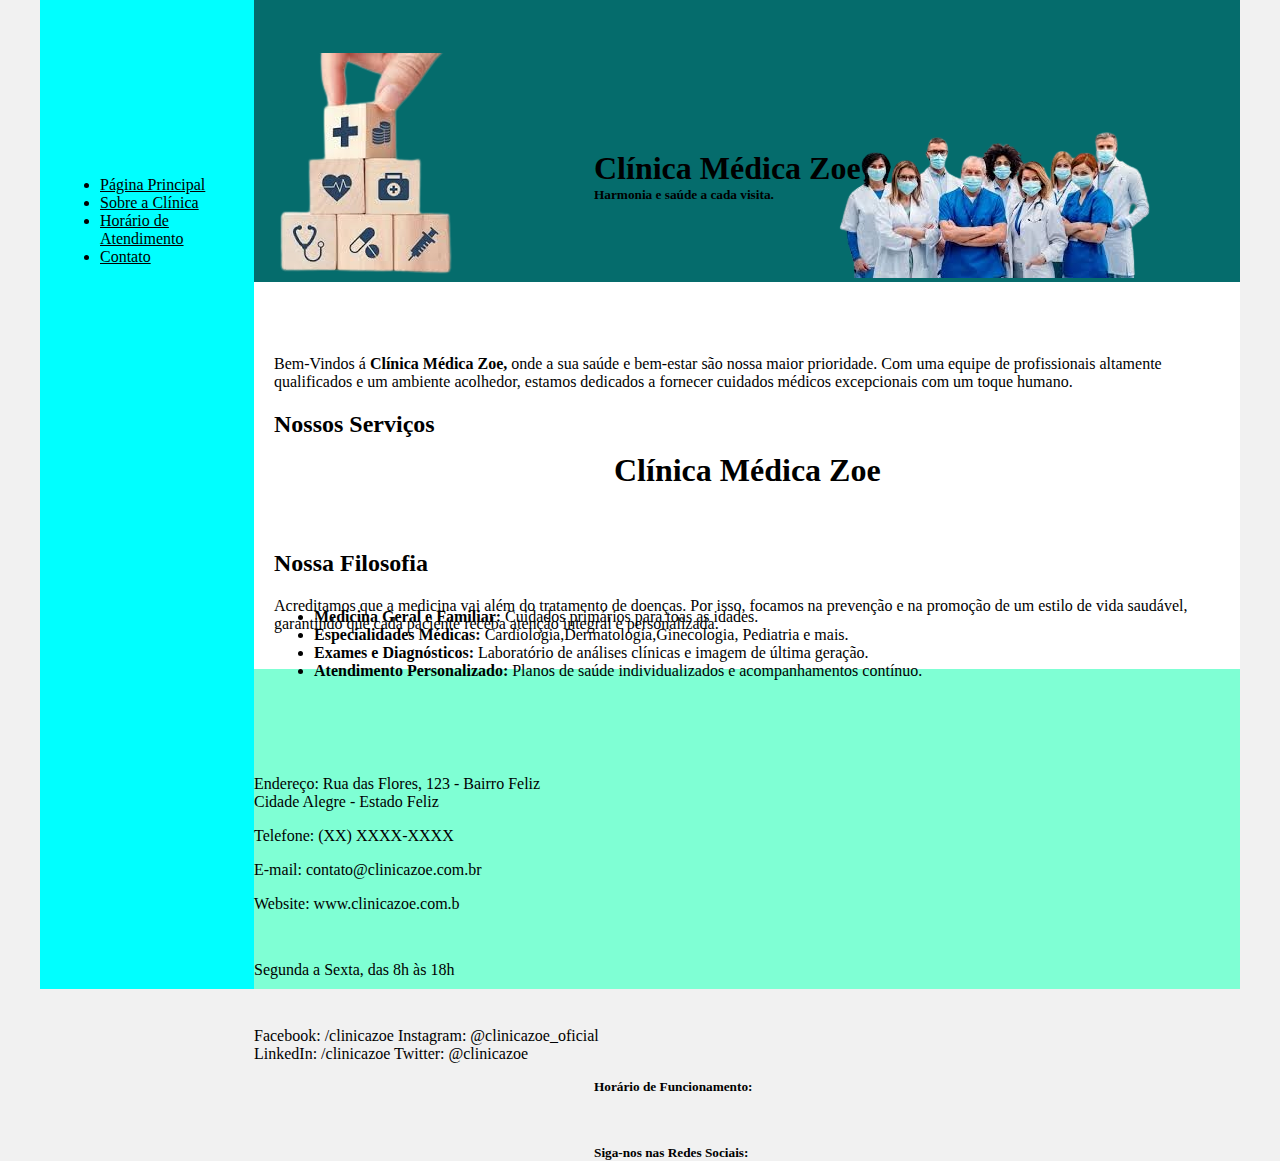
<file: Desafio 2, Site completo/Principal.html>
<!DOCTYPE html>
<html lang="en">
<head>
    <meta charset="UTF-8">
    <meta http-equiv="X-UA-Compatible" content="IE=edge">
    <meta name="viewport" content="width=device-width, initial-scale=1.0">
    <title>Template - Utilizar como modelo</title>
    <link rel="stylesheet" href="base.css">
</head>
<body>
    <div class="wrapper">
        <div class="menu">
            <!-- Aqui vai o seu menu -->
            <ul>
                <li><a href="Principal.html">Página Principal</a></li>
                <li><a href="Sobre.html">Sobre a Clínica</a></li>
                <li><a href="Horario.html">Horário de Atendimento</a></li>
                <li><a href="Contato.html">Contato</a></li>
            </ul>
        </div>

        <div class="main">
            <div class="header">
                <h1 class="titulo-cabeçalho">Clínica Médica Zoe <br><h5>Harmonia e saúde a cada visita.</h5></h1>
                <img class="caixas" src="imgs/caixas-da-saude.png" alt="caixas da saúde">
                <img class="equipe" src="imgs/equipe.png" alt="Equipe de enfermeiros e médicos">                
            </div>
    
            <div class="content">
                <h1>Clínica Médica Zoe</h1>
                <p>
                    Bem-Vindos á <strong>Clínica Médica Zoe,</strong> onde a sua saúde e bem-estar são nossa maior prioridade. Com uma equipe de profissionais altamente qualificados e um ambiente acolhedor, estamos dedicados a fornecer cuidados médicos excepcionais com um toque humano.
                </p>
                <h2>Nossos Serviços</h2>
                <p>
                    <ul>
                        <li><strong>Medicina Geral e Familiar:</strong> Cuidados primários para toas as idades.</li>
                        <li><strong>Especialidades Médicas:</strong> Cardiologia,Dermatologia,Ginecologia, Pediatria e mais.</li>
                        <li><strong>Exames e Diagnósticos:</strong> Laboratório de análises clínicas e imagem de última geração.</li>
                        <li><strong>Atendimento Personalizado:</strong> Planos de saúde individualizados e acompanhamentos contínuo.</li>
                    </ul>
                    <h2>Nossa Filosofia</h2>
                    <p>
                        Acreditamos que a medicina vai além do tratamento de doenças. Por isso, focamos na prevenção e na promoção de um estilo de vida saudável, garantindo que cada paciente receba atenção integral e personalizada.
                    </p>
                </p>
                
                <!-- Aqui vai o seu conteúdo -->
            </div>
            <div class="footer">
                
                <div class="dados2">
                    <p>Endereço: Rua das Flores, 123 - Bairro Feliz <br> Cidade Alegre - Estado Feliz</p>
                    <p>Telefone: (XX) XXXX-XXXX</p>
                    <p>E-mail: contato@clinicazoe.com.br</p>
                    <p>Website: www.clinicazoe.com.b</p>
                </div>               
                <div class="dados">
                    <h5>Horário de Funcionamento:</h5>
                    <p>Segunda a Sexta, das 8h às 18h</p>
                    <h5>Siga-nos nas Redes Sociais:</h5>
                    <p>
                        Facebook: /clinicazoe
                        Instagram: @clinicazoe_oficial<br>
                        LinkedIn: /clinicazoe
                        Twitter: @clinicazoe
                    </p>
                </div>
                
            </div>
        </div>
    </div>
</body>
</html>
</file>
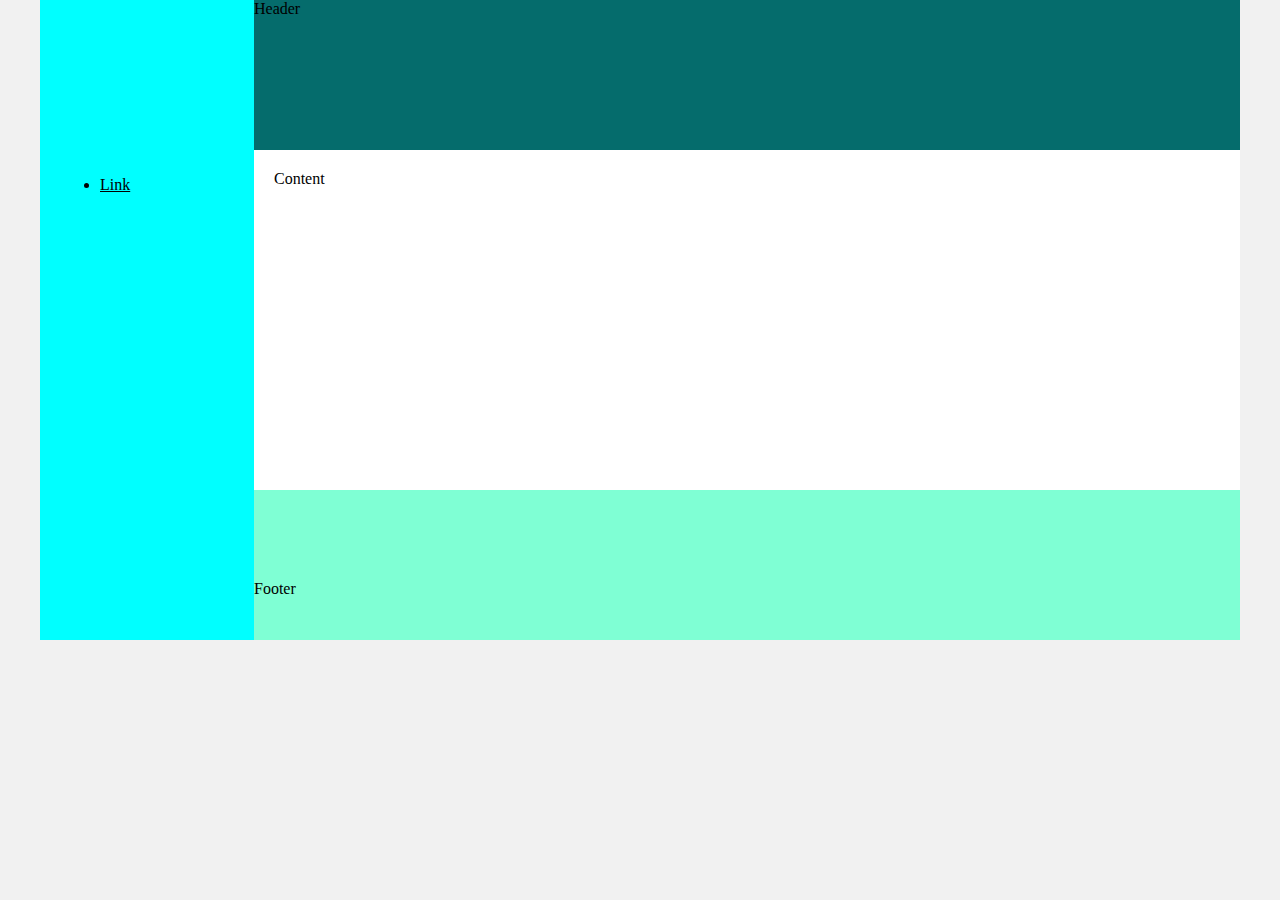
<file: Desafio 2, Site completo/template.html>
<!DOCTYPE html>
<html lang="en">
<head>
    <meta charset="UTF-8">
    <meta http-equiv="X-UA-Compatible" content="IE=edge">
    <meta name="viewport" content="width=device-width, initial-scale=1.0">
    <title>Template - Utilizar como modelo</title>
    <link rel="stylesheet" href="base.css">
</head>
<body>
    <div class="wrapper">
        <div class="menu">
            <!-- Aqui vai o seu menu -->
            <ul>
                <li><a href="#">Link</a></li>
            </ul>
        </div>

        <div class="main">
            <div class="header">
                Header
                <!-- Aqui vai o seu header -->
            </div>
    
            <div class="content">
                Content
                <!-- Aqui vai o seu conteúdo -->
            </div>
    
            <div class="footer">
                Footer
                <!-- Aqui vai o seu rodapé -->
            </div>
        </div>
    </div>
</body>
</html>
</file>
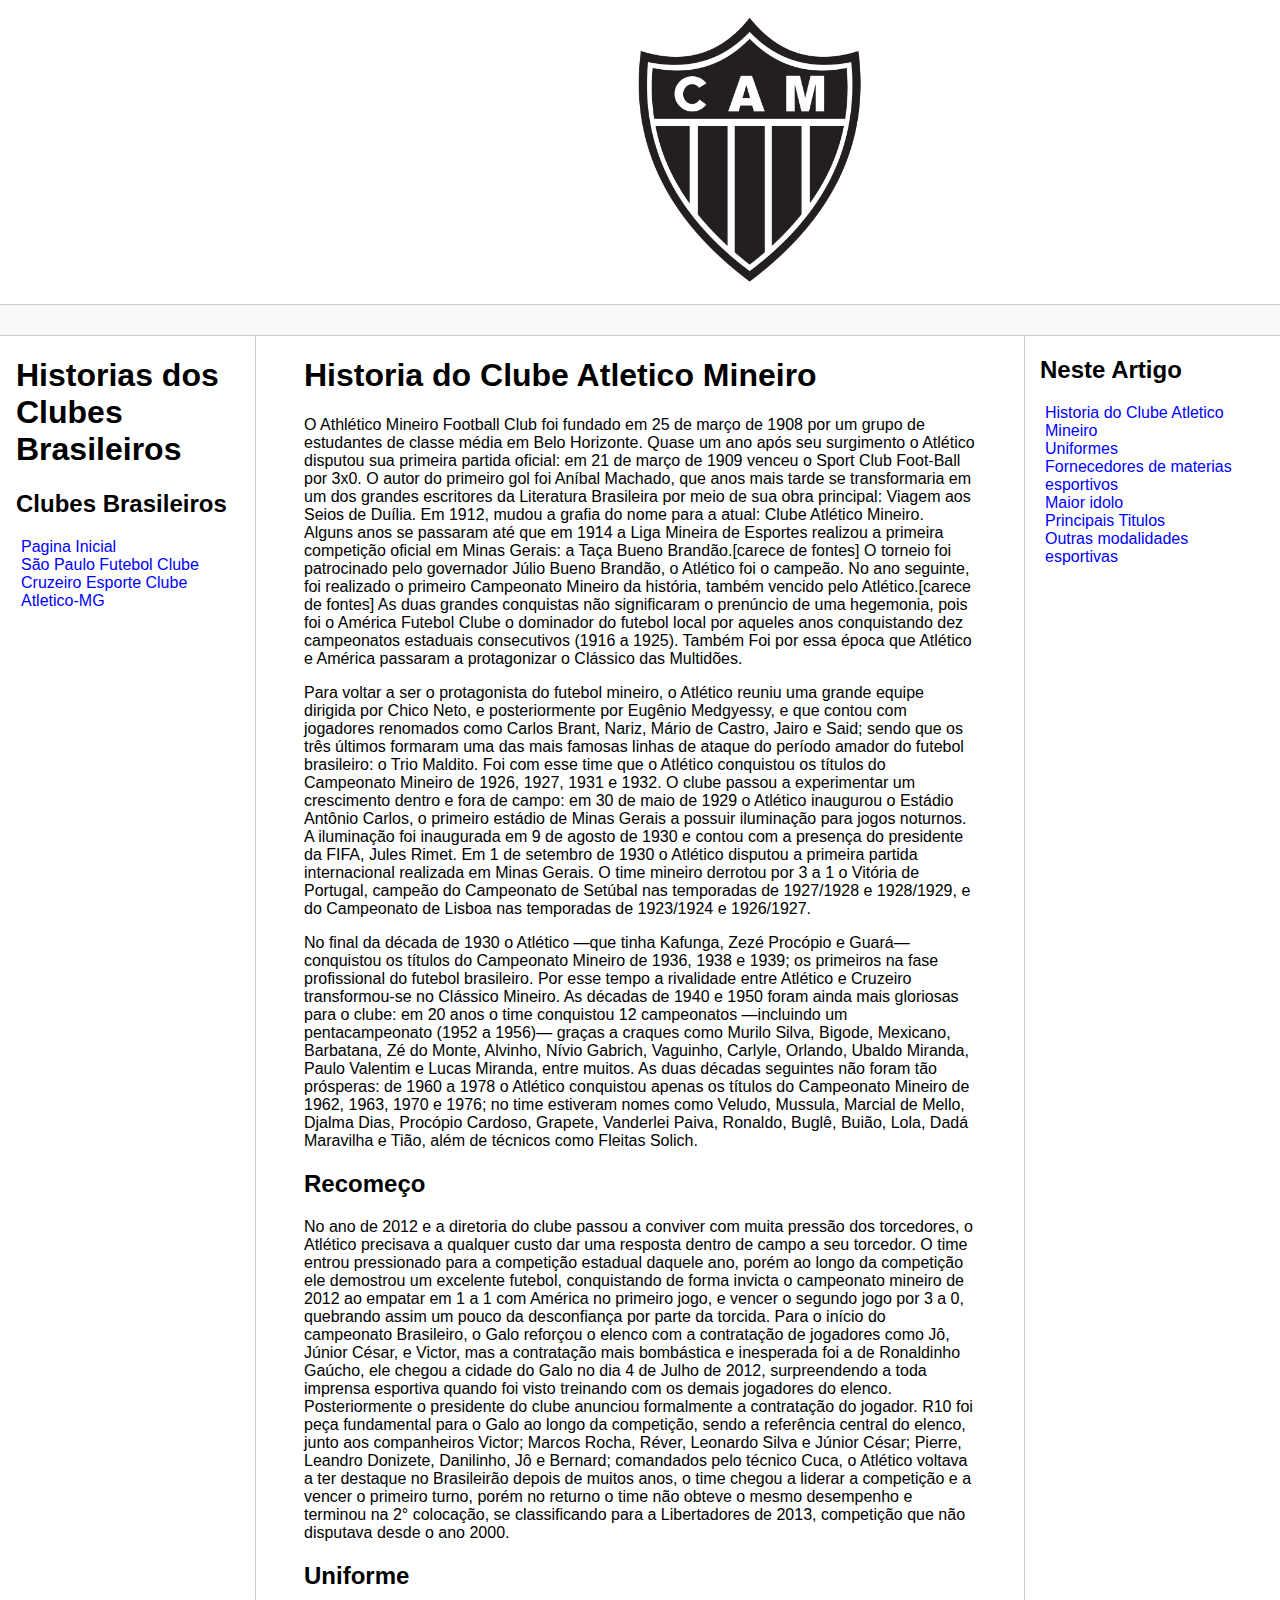
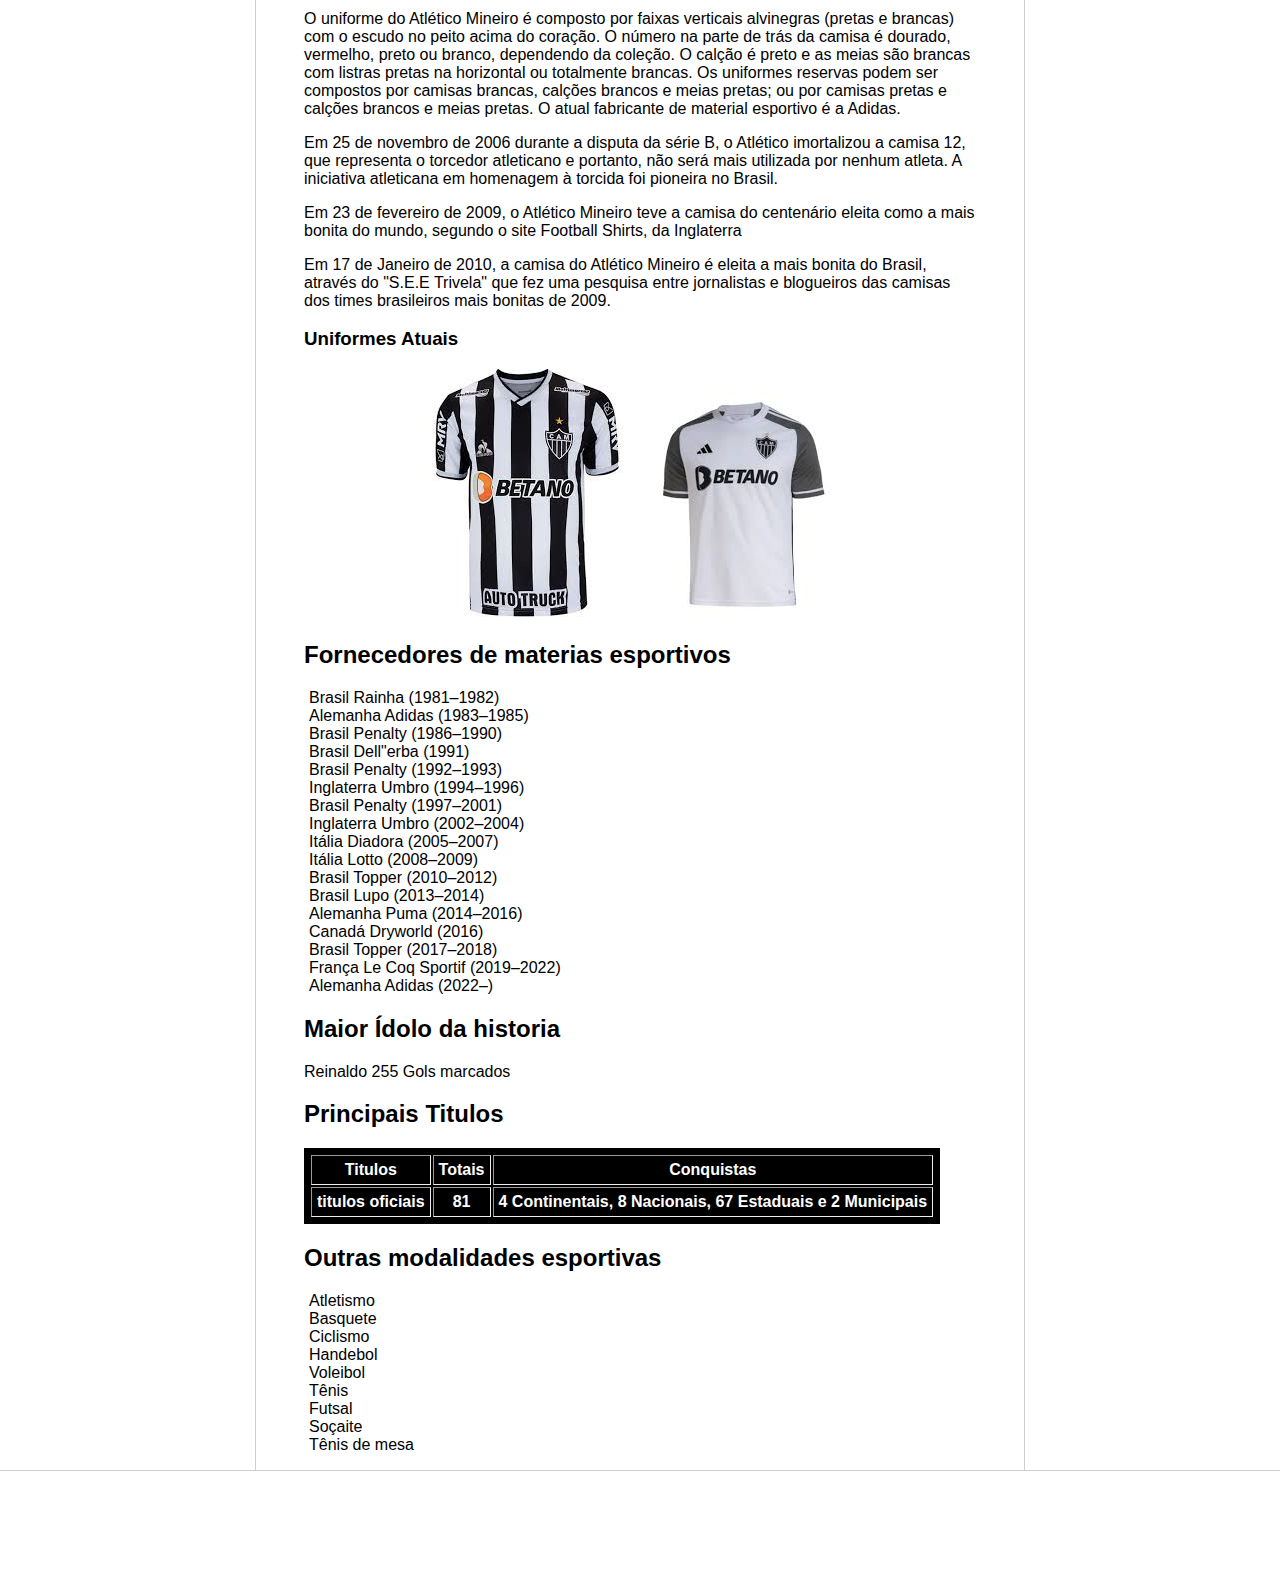
<file: Desafio 3, Recriando o Wikipedia mais moderno/trilha-html-modulo-3-main/atletico.html>
<!DOCTYPE html>
<html lang="pt-br">
<head>
    <meta charset="UTF-8">
    <meta http-equiv="X-UA-Compatible" content="IE=edge">
    <meta name="viewport" content="width=device-width, initial-scale=1.0">
    <title>Atletico Mineiro</title>
    <link rel="stylesheet" href="assets/css/style.css">
    <link rel="shortcut icon" href="assets/images/741.jpg" type="image/x-icon">
</head>
<body>

    <header>   
        <div class="logo">
            <img id="logoatleticomg" src="assets/images/logoatleticomg.png" width="200"/ alt="logotipo">
        </div>
    </header>

    <div class="bar"></div>

    <main class="content">
        <nav class="sidebar">
            <h1>Historias dos Clubes Brasileiros</h1>
            <h2>Clubes Brasileiros</h2>
            <ul>
                <li><a href="index.html">Pagina Inicial</a></li>
                <li><a href="são paulo.html">São Paulo Futebol Clube</a></li>
                <li><a href="cruzeiro.html">Cruzeiro Esporte Clube</a></li>
                <li><a href="atletico.html">Atletico-MG</a></li>
            </ul>
        </nav>

        <main class="main">
            <h1 id="topo">Historia do Clube Atletico Mineiro</h1>
            <p>O Athlético Mineiro Football Club foi fundado em 25 de março de 1908 por um grupo de estudantes de classe média em Belo Horizonte. Quase um ano após seu surgimento o Atlético disputou sua primeira partida oficial: em 21 de março de 1909 venceu o Sport Club Foot-Ball por 3x0. O autor do primeiro gol foi Aníbal Machado, que anos mais tarde se transformaria em um dos grandes escritores da Literatura Brasileira por meio de sua obra principal: Viagem aos Seios de Duília. Em 1912, mudou a grafia do nome para a atual: Clube Atlético Mineiro. Alguns anos se passaram até que em 1914 a Liga Mineira de Esportes realizou a primeira competição oficial em Minas Gerais: a Taça Bueno Brandão.[carece de fontes] O torneio foi patrocinado pelo governador Júlio Bueno Brandão, o Atlético foi o campeão. No ano seguinte, foi realizado o primeiro Campeonato Mineiro da história, também vencido pelo Atlético.[carece de fontes] As duas grandes conquistas não significaram o prenúncio de uma hegemonia, pois foi o América Futebol Clube o dominador do futebol local por aqueles anos conquistando dez campeonatos estaduais consecutivos (1916 a 1925). Também Foi por essa época que Atlético e América passaram a protagonizar o Clássico das Multidões.</p>
            <p>Para voltar a ser o protagonista do futebol mineiro, o Atlético reuniu uma grande equipe dirigida por Chico Neto, e posteriormente por Eugênio Medgyessy, e que contou com jogadores renomados como Carlos Brant, Nariz, Mário de Castro, Jairo e Said; sendo que os três últimos formaram uma das mais famosas linhas de ataque do período amador do futebol brasileiro: o Trio Maldito. Foi com esse time que o Atlético conquistou os títulos do Campeonato Mineiro de 1926, 1927, 1931 e 1932. O clube passou a experimentar um crescimento dentro e fora de campo: em 30 de maio de 1929 o Atlético inaugurou o Estádio Antônio Carlos, o primeiro estádio de Minas Gerais a possuir iluminação para jogos noturnos. A iluminação foi inaugurada em 9 de agosto de 1930 e contou com a presença do presidente da FIFA, Jules Rimet. Em 1 de setembro de 1930 o Atlético disputou a primeira partida internacional realizada em Minas Gerais. O time mineiro derrotou por 3 a 1 o Vitória de Portugal, campeão do Campeonato de Setúbal nas temporadas de 1927/1928 e 1928/1929, e do Campeonato de Lisboa nas temporadas de 1923/1924 e 1926/1927.</p>
            <p>No final da década de 1930 o Atlético —que tinha Kafunga, Zezé Procópio e Guará— conquistou os títulos do Campeonato Mineiro de 1936, 1938 e 1939; os primeiros na fase profissional do futebol brasileiro. Por esse tempo a rivalidade entre Atlético e Cruzeiro transformou-se no Clássico Mineiro. As décadas de 1940 e 1950 foram ainda mais gloriosas para o clube: em 20 anos o time conquistou 12 campeonatos —incluindo um pentacampeonato (1952 a 1956)— graças a craques como Murilo Silva, Bigode, Mexicano, Barbatana, Zé do Monte, Alvinho, Nívio Gabrich, Vaguinho, Carlyle, Orlando, Ubaldo Miranda, Paulo Valentim e Lucas Miranda, entre muitos. As duas décadas seguintes não foram tão prósperas: de 1960 a 1978 o Atlético conquistou apenas os títulos do Campeonato Mineiro de 1962, 1963, 1970 e 1976; no time estiveram nomes como Veludo, Mussula, Marcial de Mello, Djalma Dias, Procópio Cardoso, Grapete, Vanderlei Paiva, Ronaldo, Buglê, Buião, Lola, Dadá Maravilha e Tião, além de técnicos como Fleitas Solich.</p>
            <h2>Recomeço</h2>
            <p>No ano de 2012 e a diretoria do clube passou a conviver com muita pressão dos torcedores, o Atlético precisava a qualquer custo dar uma resposta dentro de campo a seu torcedor. O time entrou pressionado para a competição estadual daquele ano, porém ao longo da competição ele demostrou um excelente futebol, conquistando de forma invicta o campeonato mineiro de 2012 ao empatar em 1 a 1 com América no primeiro jogo, e vencer o segundo jogo por 3 a 0, quebrando assim um pouco da desconfiança por parte da torcida. Para o início do campeonato Brasileiro, o Galo reforçou o elenco com a contratação de jogadores como Jô, Júnior César, e Victor, mas a contratação mais bombástica e inesperada foi a de Ronaldinho Gaúcho, ele chegou a cidade do Galo no dia 4 de Julho de 2012, surpreendendo a toda imprensa esportiva quando foi visto treinando com os demais jogadores do elenco. Posteriormente o presidente do clube anunciou formalmente a contratação do jogador. R10 foi peça fundamental para o Galo ao longo da competição, sendo a referência central do elenco, junto aos companheiros Victor; Marcos Rocha, Réver, Leonardo Silva e Júnior César; Pierre, Leandro Donizete, Danilinho, Jô e Bernard; comandados pelo técnico Cuca, o Atlético voltava a ter destaque no Brasileirão depois de muitos anos, o time chegou a liderar a competição e a vencer o primeiro turno, porém no returno o time não obteve o mesmo desempenho e terminou na 2° colocação, se classificando para a Libertadores de 2013, competição que não disputava desde o ano 2000.</p>
            <h2 id="#uniforme">Uniforme</h2>
            <p>O uniforme do Atlético Mineiro é composto por faixas verticais alvinegras (pretas e brancas) com o escudo no peito acima do coração. O número na parte de trás da camisa é dourado, vermelho, preto ou branco, dependendo da coleção. O calção é preto e as meias são brancas com listras pretas na horizontal ou totalmente brancas. Os uniformes reservas podem ser compostos por camisas brancas, calções brancos e meias pretas; ou por camisas pretas e calções brancos e meias pretas. O atual fabricante de material esportivo é a Adidas.</p>

            <p>Em 25 de novembro de 2006 durante a disputa da série B, o Atlético imortalizou a camisa 12, que representa o torcedor atleticano e portanto, não será mais utilizada por nenhum atleta. A iniciativa atleticana em homenagem à torcida foi pioneira no Brasil.</p>
            <p>Em 23 de fevereiro de 2009, o Atlético Mineiro teve a camisa do centenário eleita como a mais bonita do mundo, segundo o site Football Shirts, da Inglaterra</p>
            <p>Em 17 de Janeiro de 2010, a camisa do Atlético Mineiro é eleita a mais bonita do Brasil, através do "S.E.E Trivela" que fez uma pesquisa entre jornalistas e blogueiros das camisas dos times brasileiros mais bonitas de 2009.</p>
            <h3>Uniformes Atuais</h3>
           <figure>
            <img src="assets/images/cam1.jpeg" alt="camisa nº1 do Atletico">
            <img src="assets/images/cam2.jpeg" alt="camisa nº2 do atletico">
           </figure>
            <h2 id="fornecedor">Fornecedores de materias esportivos</h2>
            
            <ul>
                <li>Brasil Rainha (1981–1982)</li>
                <li>Alemanha Adidas (1983–1985)</li>
                <li>Brasil Penalty (1986–1990)</li>
                <li>Brasil Dell"erba (1991)</li>
                <li>Brasil Penalty (1992–1993)</li>
                <li>Inglaterra Umbro (1994–1996)</li>
                <li>Brasil Penalty (1997–2001)</li>
                <li>Inglaterra Umbro (2002–2004)</li>
                <li>Itália Diadora (2005–2007)</li>
                <li>Itália Lotto (2008–2009)</li>
                <li>Brasil Topper (2010–2012)</li>
                <li>Brasil Lupo (2013–2014)</li>
                <li>Alemanha Puma (2014–2016)</li>
                <li>Canadá Dryworld (2016)</li>
                <li>Brasil Topper (2017–2018)</li>
                <li>França Le Coq Sportif (2019–2022)</li>
                <li>Alemanha Adidas (2022–)</li>
            </ul>

            <h2 id="idolo">Maior Ídolo da historia</h2>
            
            <p>Reinaldo 255 Gols marcados</p>

            <h2 id="titulos">Principais Titulos</h2>
            <table border="1" style="background-color: black; border-color: red; border: 1px; ">
                <thead>
                    <th>Titulos</th>
                    <th>Totais</th>
                    <th>Conquistas</th>
                </thead>
                <tr>
                    <th>titulos oficiais</th>
                    <th>81</th>
                    <th>4 Continentais, 8 Nacionais, 67 Estaduais e 2 Municipais</th>
                </tr>
            </table>
            <h2 id="modalidades">Outras modalidades esportivas</h2>
            <ul>
                <li>Atletismo</li>
                <li>Basquete</li>
                <li>Ciclismo</li>
                <li>Handebol</li>
                <li>Voleibol</li>
                <li>Tênis</li>
                <li>Futsal</li>
                <li>Soçaite</li>
                <li>Tênis de mesa</li>
            </ul>
        </main>

        <nav class="anchors">
            <h2>Neste Artigo</h2>
            <ul>
                <li><a href="#topo">Historia do Clube Atletico Mineiro</a></li>
                <li><a href="#uniforme">Uniformes</a></li>
                <li><a href="#fornecedor">Fornecedores de materias esportivos</a></li>                
                <li><a href="#idolo">Maior idolo</a></li>
                <li><a href="titulos">Principais Titulos</a></li>
                <li><a href="#modalidades">Outras modalidades esportivas</a></li>
            </ul>
        </nav>
    </main>

    <div class="footer">

    </div>
</body>
</html>
</file>
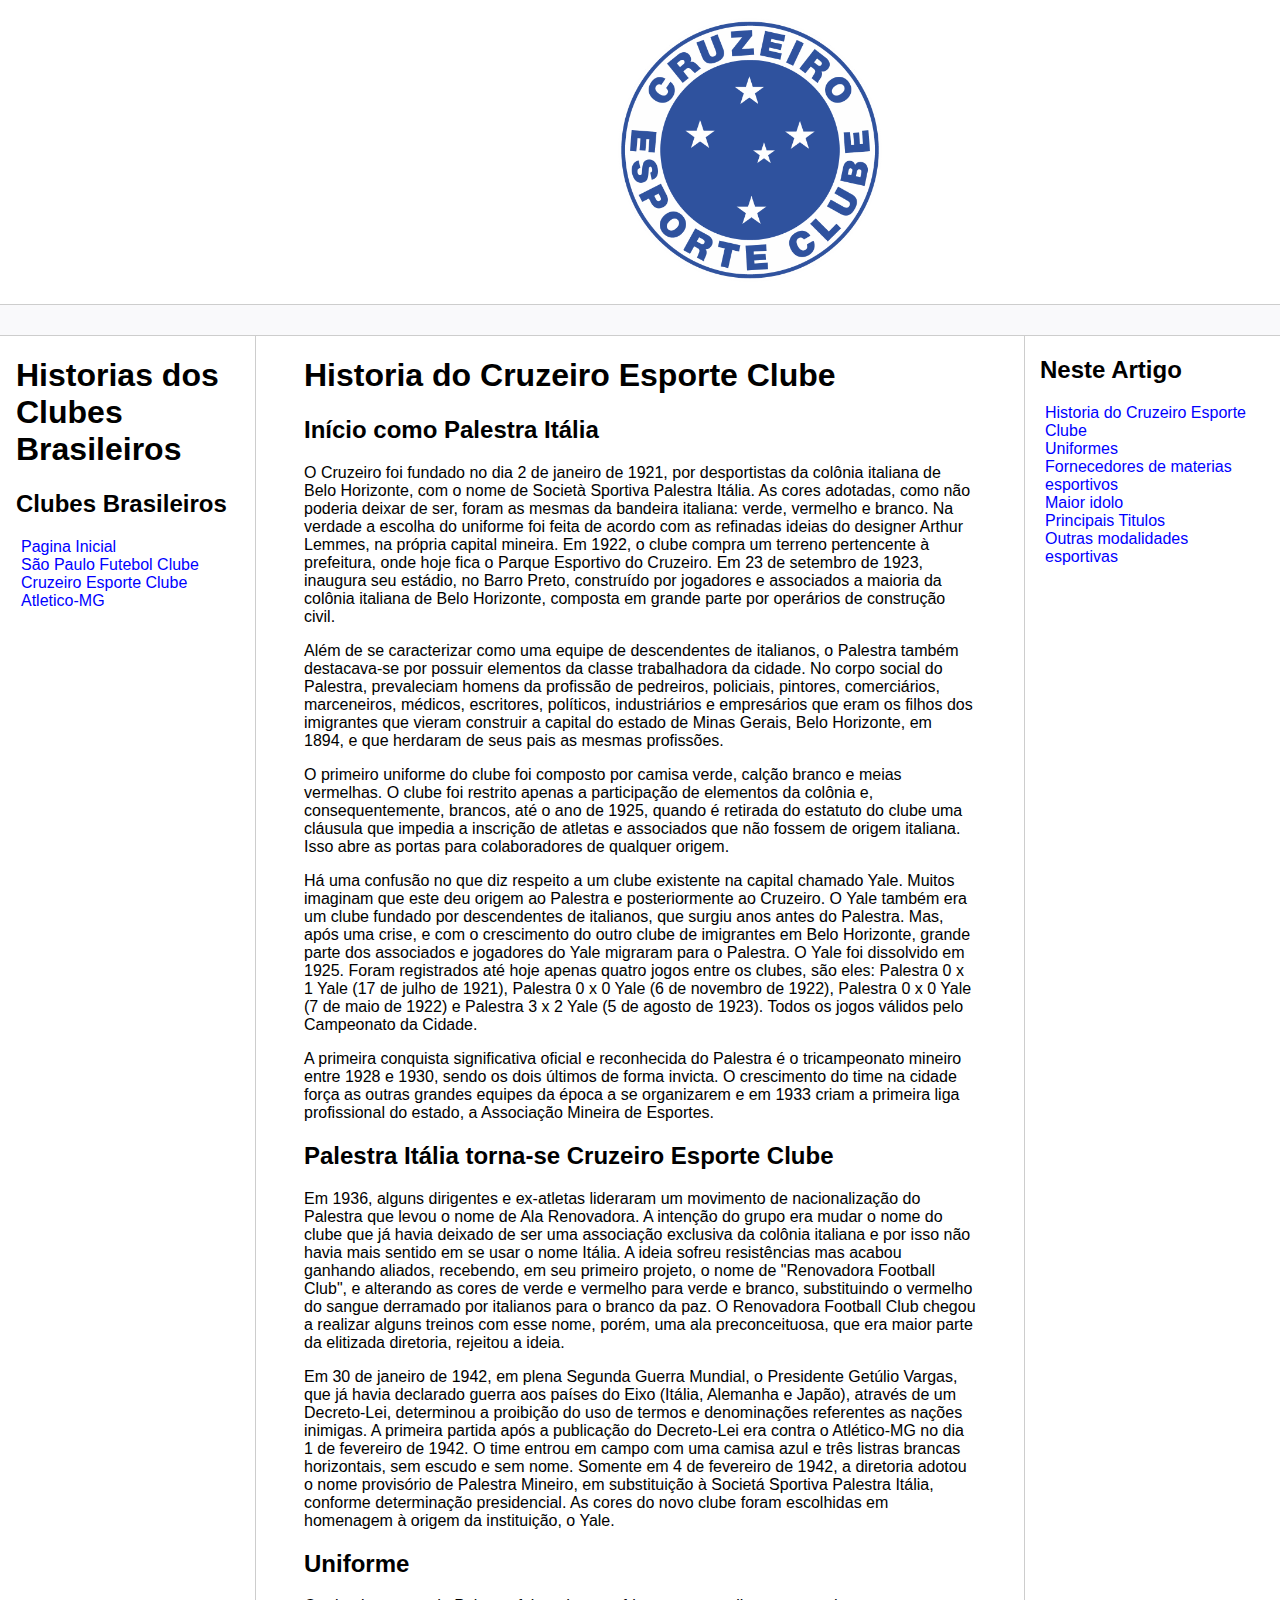
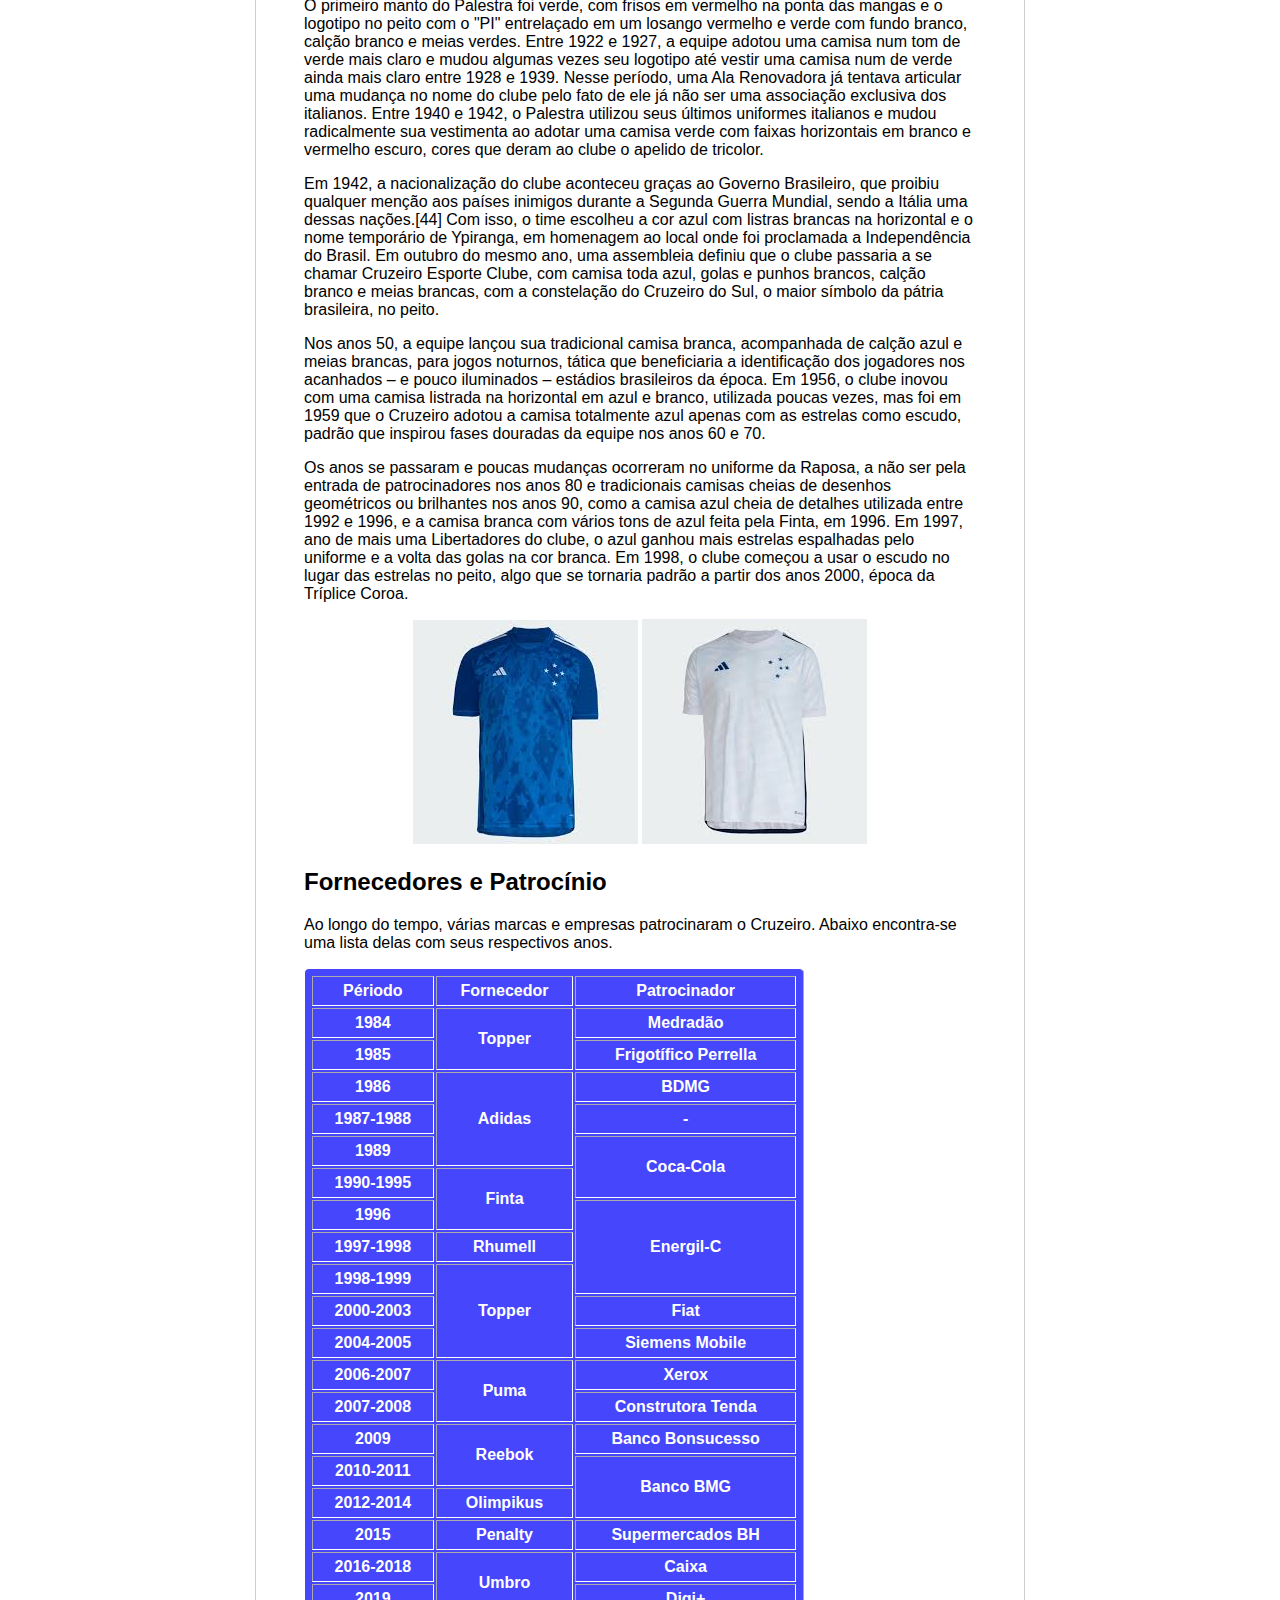
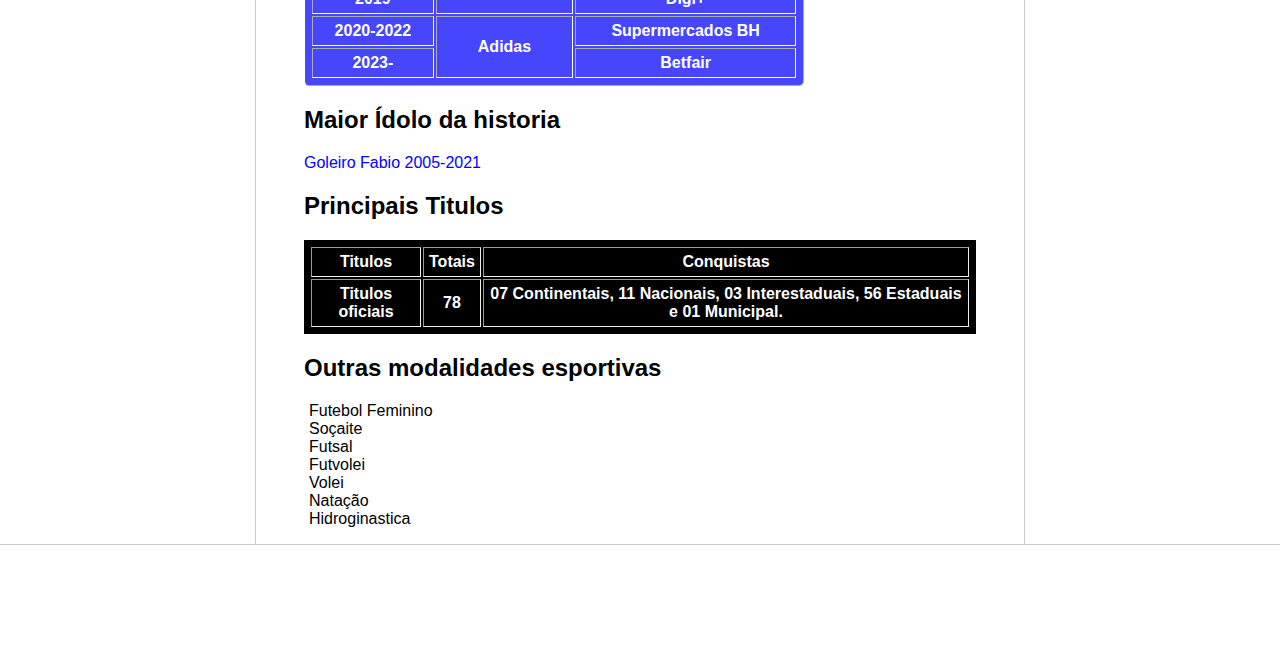
<file: Desafio 3, Recriando o Wikipedia mais moderno/trilha-html-modulo-3-main/cruzeiro.html>
<!DOCTYPE html>
<html lang="pt-br">
<head>
    <meta charset="UTF-8">
    <meta http-equiv="X-UA-Compatible" content="IE=edge">
    <meta name="viewport" content="width=device-width, initial-scale=1.0">
    <title>Cruzeiro Esporte Clube</title>
    <link rel="stylesheet" href="assets/css/style.css">
    <link rel="shortcut icon" href="assets/images/741.jpg" type="image/x-icon">
</head>
<body>

    <header>   
        <div class="logo">
            <img id="logocruzeiro" src="assets/images/logocruzeiro.png" alt="logotipo">
        </div>
    </header>

    <div class="bar"></div>

    <main class="content">
        <nav class="sidebar">
            <h1>Historias dos Clubes Brasileiros</h1>
            <h2>Clubes Brasileiros</h2>
            <ul>
                <li><a href="index.html">Pagina Inicial</a></li>
                <li><a href="são paulo.html">São Paulo Futebol Clube</a></li>
                <li><a href="cruzeiro.html">Cruzeiro Esporte Clube</a></li>
                <li><a href="atletico.html">Atletico-MG</a></li>
            </ul>
        </nav>

        <main class="main">
            <h1 id="topo">Historia do Cruzeiro Esporte Clube</h1>
            <h2>Início como Palestra Itália</h2>
            <p>O Cruzeiro foi fundado no dia 2 de janeiro de 1921, por desportistas da colônia italiana de Belo Horizonte, com o nome de Società Sportiva Palestra Itália. As cores adotadas, como não poderia deixar de ser, foram as mesmas da bandeira italiana: verde, vermelho e branco. Na verdade a escolha do uniforme foi feita de acordo com as refinadas ideias do designer Arthur Lemmes, na própria capital mineira. Em 1922, o clube compra um terreno pertencente à prefeitura, onde hoje fica o Parque Esportivo do Cruzeiro. Em 23 de setembro de 1923, inaugura seu estádio, no Barro Preto, construído por jogadores e associados a maioria da colônia italiana de Belo Horizonte, composta em grande parte por operários de construção civil.</p>
            <p>Além de se caracterizar como uma equipe de descendentes de italianos, o Palestra também destacava-se por possuir elementos da classe trabalhadora da cidade. No corpo social do Palestra, prevaleciam homens da profissão de pedreiros, policiais, pintores, comerciários, marceneiros, médicos, escritores, políticos, industriários e empresários que eram os filhos dos imigrantes que vieram construir a capital do estado de Minas Gerais, Belo Horizonte, em 1894, e que herdaram de seus pais as mesmas profissões.</p>
            <p>O primeiro uniforme do clube foi composto por camisa verde, calção branco e meias vermelhas. O clube foi restrito apenas a participação de elementos da colônia e, consequentemente, brancos, até o ano de 1925, quando é retirada do estatuto do clube uma cláusula que impedia a inscrição de atletas e associados que não fossem de origem italiana. Isso abre as portas para colaboradores de qualquer origem.</p>
            <p>Há uma confusão no que diz respeito a um clube existente na capital chamado Yale. Muitos imaginam que este deu origem ao Palestra e posteriormente ao Cruzeiro. O Yale também era um clube fundado por descendentes de italianos, que surgiu anos antes do Palestra. Mas, após uma crise, e com o crescimento do outro clube de imigrantes em Belo Horizonte, grande parte dos associados e jogadores do Yale migraram para o Palestra. O Yale foi dissolvido em 1925. Foram registrados até hoje apenas quatro jogos entre os clubes, são eles: Palestra 0 x 1 Yale (17 de julho de 1921), Palestra 0 x 0 Yale (6 de novembro de 1922), Palestra 0 x 0 Yale (7 de maio de 1922) e Palestra 3 x 2 Yale (5 de agosto de 1923). Todos os jogos válidos pelo Campeonato da Cidade.</p>
            <p>A primeira conquista significativa oficial e reconhecida do Palestra é o tricampeonato mineiro entre 1928 e 1930, sendo os dois últimos de forma invicta. O crescimento do time na cidade força as outras grandes equipes da época a se organizarem e em 1933 criam a primeira liga profissional do estado, a Associação Mineira de Esportes.</p>
            <h2>Palestra Itália torna-se Cruzeiro Esporte Clube</h2>
            <p>Em 1936, alguns dirigentes e ex-atletas lideraram um movimento de nacionalização do Palestra que levou o nome de Ala Renovadora. A intenção do grupo era mudar o nome do clube que já havia deixado de ser uma associação exclusiva da colônia italiana e por isso não havia mais sentido em se usar o nome Itália. A ideia sofreu resistências mas acabou ganhando aliados, recebendo, em seu primeiro projeto, o nome de "Renovadora Football Club", e alterando as cores de verde e vermelho para verde e branco, substituindo o vermelho do sangue derramado por italianos para o branco da paz. O Renovadora Football Club chegou a realizar alguns treinos com esse nome, porém, uma ala preconceituosa, que era maior parte da elitizada diretoria, rejeitou a ideia.</p>
            <p>Em 30 de janeiro de 1942, em plena Segunda Guerra Mundial, o Presidente Getúlio Vargas, que já havia declarado guerra aos países do Eixo (Itália, Alemanha e Japão), através de um Decreto-Lei, determinou a proibição do uso de termos e denominações referentes as nações inimigas. A primeira partida após a publicação do Decreto-Lei era contra o Atlético-MG no dia 1 de fevereiro de 1942. O time entrou em campo com uma camisa azul e três listras brancas horizontais, sem escudo e sem nome. Somente em 4 de fevereiro de 1942, a diretoria adotou o nome provisório de Palestra Mineiro, em substituição à Societá Sportiva Palestra Itália, conforme determinação presidencial. As cores do novo clube foram escolhidas em homenagem à origem da instituição, o Yale.</p>
            
            <h2 id="uniforme">Uniforme</h2>
            <p>O primeiro manto do Palestra foi verde, com frisos em vermelho na ponta das mangas e o logotipo no peito com o "PI" entrelaçado em um losango vermelho e verde com fundo branco, calção branco e meias verdes. Entre 1922 e 1927, a equipe adotou uma camisa num tom de verde mais claro e mudou algumas vezes seu logotipo até vestir uma camisa num de verde ainda mais claro entre 1928 e 1939. Nesse período, uma Ala Renovadora já tentava articular uma mudança no nome do clube pelo fato de ele já não ser uma associação exclusiva dos italianos. Entre 1940 e 1942, o Palestra utilizou seus últimos uniformes italianos e mudou radicalmente sua vestimenta ao adotar uma camisa verde com faixas horizontais em branco e vermelho escuro, cores que deram ao clube o apelido de tricolor.</p>
            <p>Em 1942, a nacionalização do clube aconteceu graças ao Governo Brasileiro, que proibiu qualquer menção aos países inimigos durante a Segunda Guerra Mundial, sendo a Itália uma dessas nações.[44] Com isso, o time escolheu a cor azul com listras brancas na horizontal e o nome temporário de Ypiranga, em homenagem ao local onde foi proclamada a Independência do Brasil. Em outubro do mesmo ano, uma assembleia definiu que o clube passaria a se chamar Cruzeiro Esporte Clube, com camisa toda azul, golas e punhos brancos, calção branco e meias brancas, com a constelação do Cruzeiro do Sul, o maior símbolo da pátria brasileira, no peito.</p>
            <p>Nos anos 50, a equipe lançou sua tradicional camisa branca, acompanhada de calção azul e meias brancas, para jogos noturnos, tática que beneficiaria a identificação dos jogadores nos acanhados – e pouco iluminados – estádios brasileiros da época. Em 1956, o clube inovou com uma camisa listrada na horizontal em azul e branco, utilizada poucas vezes, mas foi em 1959 que o Cruzeiro adotou a camisa totalmente azul apenas com as estrelas como escudo, padrão que inspirou fases douradas da equipe nos anos 60 e 70.</p>
            <p>Os anos se passaram e poucas mudanças ocorreram no uniforme da Raposa, a não ser pela entrada de patrocinadores nos anos 80 e tradicionais camisas cheias de desenhos geométricos ou brilhantes nos anos 90, como a camisa azul cheia de detalhes utilizada entre 1992 e 1996, e a camisa branca com vários tons de azul feita pela Finta, em 1996. Em 1997, ano de mais uma Libertadores do clube, o azul ganhou mais estrelas espalhadas pelo uniforme e a volta das golas na cor branca. Em 1998, o clube começou a usar o escudo no lugar das estrelas no peito, algo que se tornaria padrão a partir dos anos 2000, época da Tríplice Coroa.</p>
            <figure>
                <img src="assets/images/zero1.jpeg" alt="uniforme nº1">
                <img src="assets/images/zero2.jpeg" alt="uniforme nº2">
            </figure>
            <h2 id="fornecedor">Fornecedores e Patrocínio</h2>

                <p>Ao longo do tempo, várias marcas e empresas patrocinaram o Cruzeiro. Abaixo encontra-se uma lista delas com seus respectivos anos.</p>
            <table border="1" style="border-color: white ; border-radius: 5px ; background-color: rgb(70, 70, 252); width: 500px;">
                <thead>
                    <th>Périodo</th>
                    <th>Fornecedor</th>
                    <th>Patrocinador</th>
                </thead>
                <tr>
                    <th>1984</th>
                    <th rowspan="2">Topper</th>
                    <th>Medradão</th>
                </tr>
                <tr>
                    <th>1985</th>
                    <th>Frigotífico Perrella</th>
                </tr>
                <tr>
                    <th>1986</th>
                    <th rowspan="3">Adidas</th>
                    <th>BDMG</th>
                </tr>
                <tr>
                    <th>1987-1988</th>
                    <th>-</th>
                </tr>
                <tr>
                    <th>1989</th>
                    <th rowspan="2">Coca-Cola</th>
                </tr>
                <tr>
                    <th>1990-1995</th>
                    <th rowspan="2">Finta</th>
                </tr>
                <tr>
                    <th>1996</th>
                    <th rowspan="3">Energil-C</th>
                </tr>
                <tr>
                    <th>1997-1998</th>
                    <th>Rhumell</th>
                </tr>
                <tr>
                    <th>1998-1999</th>
                    <th rowspan="3">Topper</th>
                </tr>
                <tr>
                    <th>2000-2003</th>
                    <th>Fiat</th>
                </tr>
                <tr>
                    <th>2004-2005</th>
                    <th>Siemens Mobile</th>
                </tr>
                <tr>
                    <th>2006-2007</th>
                    <th rowspan="2">Puma</th>
                    <th>Xerox</th>
                </tr>
                <tr>
                    <th>2007-2008</th>
                    <th>Construtora Tenda</th>
                </tr>
                <tr>
                    <th>2009</th>
                    <th rowspan="2">Reebok</th>
                    <th>Banco Bonsucesso</th>
                </tr>
                <tr>
                    <th>2010-2011</th>
                    <th rowspan="2">Banco BMG</th>
                </tr>
                <tr>
                    <th>2012-2014</th>
                    <th>Olimpikus</th>
                </tr>
                <tr>
                    <th>2015</th>
                    <th>Penalty</th>
                    <th>Supermercados BH</th>
                </tr>
                <tr>
                    <th>2016-2018</th>
                    <th rowspan="2">Umbro</th>
                    <th>Caixa</th>
                </tr>
                <tr>
                    <th>2019</th>
                    <th>Digi+</th>
                </tr>
                <tr>
                    <th>2020-2022</th>
                    <th rowspan="2">Adidas</th>
                    <th>Supermercados BH</th>
                </tr>
                <tr>
                    <th>2023-</th>
                    <th>Betfair</th>
                </tr>
            </table>

            <h2 id="idolo">Maior Ídolo da historia</h2>
             <a href="https://www.instagram.com/fabiogoleirooficial/">Goleiro Fabio 2005-2021</a>
            <h2 id="titulos">Principais Titulos</h2>
            <table border="1" style="background-color: black; border-color: red; border: 1px;">
                <thead>
                    <th>Titulos</th>
                    <th>Totais</th>
                    <th>Conquistas</th>
                </thead>
                <tr>
                    <th>Titulos oficiais</th>
                    <th>78</th>
                    <th>07 Continentais, 11 Nacionais, 03 Interestaduais,
                        56 Estaduais e 01 Municipal.</th>
                </tr>
            </table>
            <h2 id="modalidades">Outras modalidades esportivas</h2>
            <ul>
                <li>Futebol Feminino</li>
                <li>Soçaite</li>
                <li>Futsal</li>
                <li>Futvolei</li>
                <li>Volei</li>
                <li>Natação</li>
                <li>Hidroginastica</li>
            </ul>
        </main>

        <nav class="anchors">
            <h2>Neste Artigo</h2>
            <ul>
                
                <li><a href="#topo">Historia do Cruzeiro Esporte Clube</a></li>
                <li><a href="#uniforme">Uniformes</a></li>
                <li><a href="#fornecedor">Fornecedores de materias esportivos</a></li>                
                <li><a href="#idolo">Maior idolo</a></li>
                <li><a href="titulos">Principais Titulos</a></li>
                <li><a href="#modalidades">Outras modalidades esportivas</a></li>
                
            </ul>
        </nav>
    </main>

    <div class="footer">

    </div>
</body>
</html>
</file>
<file: Desafio 3, Recriando o Wikipedia mais moderno/trilha-html-modulo-3-main/assets/css/style.css>
body, html {
    margin: 0;
    padding: 0;
    font-family: 'Segoe UI', Tahoma, Geneva, Verdana, sans-serif;
}
ul { list-style: none; padding-left: 5px; }
a { color:blue; text-decoration: none;}
.bar {
    background-color: #f9f9fb;
    padding:15px;
    border-top: solid 1px #cdcdcd;
    border-bottom: solid 1px #cdcdcd;
}
.content {
    max-width: 1440px;
    margin: auto;
    grid-gap: 3rem;
    display: grid;
    gap: 3rem;
    grid-template-areas: "sidebar main anchors";
    grid-template-columns: minmax(0,15rem) minmax(0,2.5fr) minmax(0,15rem);
    padding-left: 1rem;
    padding-right: 1rem;
}
.footer {
    min-height: 100px;
    border-top: solid 1px #cdcdcd;
}
.anchors {
    border-left: solid 1px #cdcdcd;
    padding-left: 15px;
}
.sidebar {
    border-right: solid 1px #cdcdcd;
}
figure {
    text-align: center;
}
th{
    color: white;
}
table, td , th{
    padding: 5px;
}
#logospfc{
    margin-left: 600px;
    width: 300px;
}
#logocruzeiro{
    margin-left: 600px;
    width: 300px;
}
#logoatleticomg{
    margin-left: 600px;
    width: 300px;
}
</file>
<file: Desafio 2, Site completo/base.css>
html, body {
        margin: 0;
    }
body {
    background-color: #f1f1f1;
    display: flex;
    justify-content: center;
}
.wrapper {
    width: 1200px;
    display: flex;
    margin: 0 auto;
    background-color: aquamarine;
}
.main {
    display: flex;
    flex-flow: column;
    width: 85%;
}
.menu {
    width: 15%;
    background-color: aqua;
    padding: 10px 20px 0px;
}
.header {
    background-color: rgb(5, 108, 108);
    min-height: 150px;
}
.content {
    background-color: white;
    min-height: 300px;
    padding: 20px;
}
.footer {
    position: relative;
    top: 90px;
    min-height: 150px;
}
/*---------------------*/
/*Minhas alterações no css*/
img.equipe{
position: relative;
left: 350px;
}
/*Menu e rodapé*/
ul{
    position: relative;
    top: 150px;
}
/*Links de menu*/
a{
    color:black ;
}
a:visited{
color: black;
}
/*Cabeçalho*/
h1, h5{
    position: relative;
    top: 150px;
    left: 340px;
    margin-top: 0px;
    margin-bottom: 0px;
}
</file>
